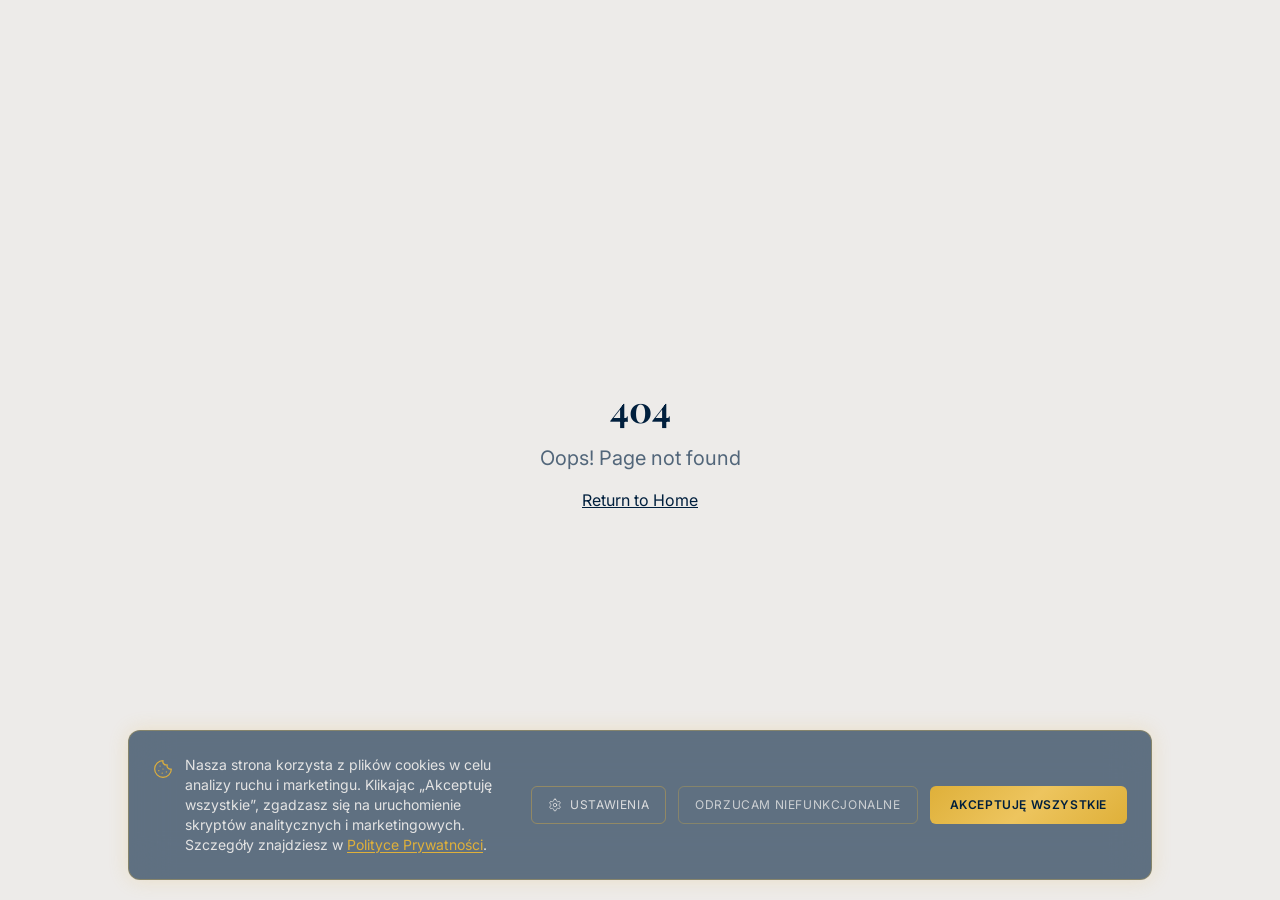
<file: index.html>
<!doctype html>
<html lang="pl">
  <head>
    <meta charset="UTF-8" />
    <meta name="viewport" content="width=device-width, initial-scale=1.0" />
    <title>Dobry Prawnik – Kancelarie Prawne | Twoja tarcza przeciwko systemowi</title>
    <meta name="description" content="Dobry Prawnik – Kancelarie Prawne. Restrukturyzacja, upadłość, ochrona majątku, prawo rolne. Bezpłatna konsultacja.">
    <meta name="author" content="Dobry Prawnik" />

    
    
    <meta property="og:type" content="website" />
    <meta property="og:image" content="https://pub-bb2e103a32db4e198524a2e9ed8f35b4.r2.dev/0db7d404-31f0-4858-9242-99760440246a/id-preview-7700d921--c9ba5e04-affd-4d5e-b883-f59a18f7cb07.lovable.app-1775733655608.png">

    <meta name="twitter:card" content="summary_large_image" />
    <meta name="twitter:site" content="@Lovable" />
    <meta name="twitter:image" content="https://pub-bb2e103a32db4e198524a2e9ed8f35b4.r2.dev/0db7d404-31f0-4858-9242-99760440246a/id-preview-7700d921--c9ba5e04-affd-4d5e-b883-f59a18f7cb07.lovable.app-1775733655608.png">
  
  
  
  
  
  
  
  
  
  
  
  
  <meta property="og:title" content="Dobry Prawnik – Kancelarie Prawne | Twoja tarcza przeciwko systemowi">
  <meta name="twitter:title" content="Dobry Prawnik – Kancelarie Prawne | Twoja tarcza przeciwko systemowi">
  <meta property="og:description" content="Dobry Prawnik – Kancelarie Prawne. Restrukturyzacja, upadłość, ochrona majątku, prawo rolne. Bezpłatna konsultacja.">
  <meta name="twitter:description" content="Dobry Prawnik – Kancelarie Prawne. Restrukturyzacja, upadłość, ochrona majątku, prawo rolne. Bezpłatna konsultacja.">
  <script>/* true = włącz formularze (wymaga działającego backendu) */window.DP_FORMS=false;</script>
  <script type="module" crossorigin src="/assets/index-CN1pGKhp.js"></script>
  <link rel="stylesheet" crossorigin href="/assets/index-vw1HAOgC.css">
</head>

  <body>
    <div id="root"></div>
  </body>
</html>
</file>
<file: assets/index-vw1HAOgC.css>
@import"https://fonts.googleapis.com/css2?family=Playfair+Display:ital,wght@0,400;0,500;0,600;0,700;0,800;0,900;1,400;1,500;1,600;1,700&family=Inter:wght@300;400;500;600;700&family=Dancing+Script:wght@400;500;600;700&family=Playball&family=Cormorant+Garamond:ital,wght@1,400;1,500;1,600;1,700&display=swap";*,:before,:after{--tw-border-spacing-x: 0;--tw-border-spacing-y: 0;--tw-translate-x: 0;--tw-translate-y: 0;--tw-rotate: 0;--tw-skew-x: 0;--tw-skew-y: 0;--tw-scale-x: 1;--tw-scale-y: 1;--tw-pan-x: ;--tw-pan-y: ;--tw-pinch-zoom: ;--tw-scroll-snap-strictness: proximity;--tw-gradient-from-position: ;--tw-gradient-via-position: ;--tw-gradient-to-position: ;--tw-ordinal: ;--tw-slashed-zero: ;--tw-numeric-figure: ;--tw-numeric-spacing: ;--tw-numeric-fraction: ;--tw-ring-inset: ;--tw-ring-offset-width: 0px;--tw-ring-offset-color: #fff;--tw-ring-color: rgb(59 130 246 / .5);--tw-ring-offset-shadow: 0 0 #0000;--tw-ring-shadow: 0 0 #0000;--tw-shadow: 0 0 #0000;--tw-shadow-colored: 0 0 #0000;--tw-blur: ;--tw-brightness: ;--tw-contrast: ;--tw-grayscale: ;--tw-hue-rotate: ;--tw-invert: ;--tw-saturate: ;--tw-sepia: ;--tw-drop-shadow: ;--tw-backdrop-blur: ;--tw-backdrop-brightness: ;--tw-backdrop-contrast: ;--tw-backdrop-grayscale: ;--tw-backdrop-hue-rotate: ;--tw-backdrop-invert: ;--tw-backdrop-opacity: ;--tw-backdrop-saturate: ;--tw-backdrop-sepia: ;--tw-contain-size: ;--tw-contain-layout: ;--tw-contain-paint: ;--tw-contain-style: }::backdrop{--tw-border-spacing-x: 0;--tw-border-spacing-y: 0;--tw-translate-x: 0;--tw-translate-y: 0;--tw-rotate: 0;--tw-skew-x: 0;--tw-skew-y: 0;--tw-scale-x: 1;--tw-scale-y: 1;--tw-pan-x: ;--tw-pan-y: ;--tw-pinch-zoom: ;--tw-scroll-snap-strictness: proximity;--tw-gradient-from-position: ;--tw-gradient-via-position: ;--tw-gradient-to-position: ;--tw-ordinal: ;--tw-slashed-zero: ;--tw-numeric-figure: ;--tw-numeric-spacing: ;--tw-numeric-fraction: ;--tw-ring-inset: ;--tw-ring-offset-width: 0px;--tw-ring-offset-color: #fff;--tw-ring-color: rgb(59 130 246 / .5);--tw-ring-offset-shadow: 0 0 #0000;--tw-ring-shadow: 0 0 #0000;--tw-shadow: 0 0 #0000;--tw-shadow-colored: 0 0 #0000;--tw-blur: ;--tw-brightness: ;--tw-contrast: ;--tw-grayscale: ;--tw-hue-rotate: ;--tw-invert: ;--tw-saturate: ;--tw-sepia: ;--tw-drop-shadow: ;--tw-backdrop-blur: ;--tw-backdrop-brightness: ;--tw-backdrop-contrast: ;--tw-backdrop-grayscale: ;--tw-backdrop-hue-rotate: ;--tw-backdrop-invert: ;--tw-backdrop-opacity: ;--tw-backdrop-saturate: ;--tw-backdrop-sepia: ;--tw-contain-size: ;--tw-contain-layout: ;--tw-contain-paint: ;--tw-contain-style: }*,:before,:after{box-sizing:border-box;border-width:0;border-style:solid;border-color:#e5e7eb}:before,:after{--tw-content: ""}html,:host{line-height:1.5;-webkit-text-size-adjust:100%;-moz-tab-size:4;-o-tab-size:4;tab-size:4;font-family:ui-sans-serif,system-ui,sans-serif,"Apple Color Emoji","Segoe UI Emoji",Segoe UI Symbol,"Noto Color Emoji";font-feature-settings:normal;font-variation-settings:normal;-webkit-tap-highlight-color:transparent}body{margin:0;line-height:inherit}hr{height:0;color:inherit;border-top-width:1px}abbr:where([title]){-webkit-text-decoration:underline dotted;text-decoration:underline dotted}h1,h2,h3,h4,h5,h6{font-size:inherit;font-weight:inherit}a{color:inherit;text-decoration:inherit}b,strong{font-weight:bolder}code,kbd,samp,pre{font-family:ui-monospace,SFMono-Regular,Menlo,Monaco,Consolas,Liberation Mono,Courier New,monospace;font-feature-settings:normal;font-variation-settings:normal;font-size:1em}small{font-size:80%}sub,sup{font-size:75%;line-height:0;position:relative;vertical-align:baseline}sub{bottom:-.25em}sup{top:-.5em}table{text-indent:0;border-color:inherit;border-collapse:collapse}button,input,optgroup,select,textarea{font-family:inherit;font-feature-settings:inherit;font-variation-settings:inherit;font-size:100%;font-weight:inherit;line-height:inherit;letter-spacing:inherit;color:inherit;margin:0;padding:0}button,select{text-transform:none}button,input:where([type=button]),input:where([type=reset]),input:where([type=submit]){-webkit-appearance:button;background-color:transparent;background-image:none}:-moz-focusring{outline:auto}:-moz-ui-invalid{box-shadow:none}progress{vertical-align:baseline}::-webkit-inner-spin-button,::-webkit-outer-spin-button{height:auto}[type=search]{-webkit-appearance:textfield;outline-offset:-2px}::-webkit-search-decoration{-webkit-appearance:none}::-webkit-file-upload-button{-webkit-appearance:button;font:inherit}summary{display:list-item}blockquote,dl,dd,h1,h2,h3,h4,h5,h6,hr,figure,p,pre{margin:0}fieldset{margin:0;padding:0}legend{padding:0}ol,ul,menu{list-style:none;margin:0;padding:0}dialog{padding:0}textarea{resize:vertical}input::-moz-placeholder,textarea::-moz-placeholder{opacity:1;color:#9ca3af}input::placeholder,textarea::placeholder{opacity:1;color:#9ca3af}button,[role=button]{cursor:pointer}:disabled{cursor:default}img,svg,video,canvas,audio,iframe,embed,object{display:block;vertical-align:middle}img,video{max-width:100%;height:auto}[hidden]:where(:not([hidden=until-found])){display:none}:root{--background: 40 33% 97%;--foreground: 210 100% 12%;--card: 40 33% 97%;--card-foreground: 210 100% 12%;--popover: 40 33% 97%;--popover-foreground: 210 100% 12%;--primary: 210 100% 12%;--primary-foreground: 43 72% 55%;--secondary: 40 33% 97%;--secondary-foreground: 210 100% 12%;--muted: 40 10% 92%;--muted-foreground: 210 20% 40%;--accent: 43 72% 55%;--accent-foreground: 210 100% 12%;--destructive: 0 84% 60%;--destructive-foreground: 0 0% 100%;--border: 40 15% 88%;--input: 40 15% 88%;--ring: 43 72% 55%;--radius: .5rem;--navy: 210 100% 12%;--navy-deep: 210 100% 8%;--gold: 43 72% 55%;--gold-light: 43 80% 70%;--gold-dark: 43 65% 42%;--ivory: 43 33% 97%;--ivory-warm: 40 40% 96%;--prestige-gray: 0 0% 96%;--gradient-navy: radial-gradient(ellipse at 50% 30%, hsl(210 80% 18%) 0%, hsl(210 100% 12%) 40%, hsl(210 100% 6%) 100%);--gradient-gold: linear-gradient(135deg, hsl(43 72% 55%), hsl(43 80% 65%), hsl(43 72% 55%));--shadow-gold: 0 0 40px hsl(43 72% 55% / .3);--shadow-gold-sm: 0 0 20px hsl(43 72% 55% / .2);--shadow-prestige: 0 20px 60px hsl(210 100% 12% / .08);--sidebar-background: 0 0% 98%;--sidebar-foreground: 240 5.3% 26.1%;--sidebar-primary: 240 5.9% 10%;--sidebar-primary-foreground: 0 0% 98%;--sidebar-accent: 240 4.8% 95.9%;--sidebar-accent-foreground: 240 5.9% 10%;--sidebar-border: 220 13% 91%;--sidebar-ring: 217.2 91.2% 59.8%}*{border-color:hsl(var(--border))}html{scroll-behavior:smooth}body{background-color:hsl(var(--background));color:hsl(var(--foreground));font-family:Inter,sans-serif}h1,h2,h3,h4,h5,h6{font-family:Playfair Display,serif}.container{width:100%;margin-right:auto;margin-left:auto;padding-right:2rem;padding-left:2rem}@media (min-width: 1400px){.container{max-width:1400px}}.sr-only{position:absolute;width:1px;height:1px;padding:0;margin:-1px;overflow:hidden;clip:rect(0,0,0,0);white-space:nowrap;border-width:0}.pointer-events-none{pointer-events:none}.pointer-events-auto{pointer-events:auto}.\!visible{visibility:visible!important}.visible{visibility:visible}.invisible{visibility:hidden}.fixed{position:fixed}.absolute{position:absolute}.relative{position:relative}.inset-0{top:0;right:0;bottom:0;left:0}.inset-x-0{left:0;right:0}.inset-y-0{top:0;bottom:0}.-bottom-12{bottom:-3rem}.-bottom-32{bottom:-8rem}.-left-12{left:-3rem}.-left-32{left:-8rem}.-right-12{right:-3rem}.-right-32{right:-8rem}.-top-12{top:-3rem}.-top-24{top:-6rem}.-top-32{top:-8rem}.bottom-0{bottom:0}.left-0{left:0}.left-1{left:.25rem}.left-1\/2{left:50%}.left-2{left:.5rem}.left-\[45\%\]{left:45%}.left-\[50\%\]{left:50%}.right-0{right:0}.right-1{right:.25rem}.right-2{right:.5rem}.right-3{right:.75rem}.right-4{right:1rem}.right-5{right:1.25rem}.top-0{top:0}.top-1\.5{top:.375rem}.top-1\/2{top:50%}.top-2{top:.5rem}.top-3{top:.75rem}.top-3\.5{top:.875rem}.top-4{top:1rem}.top-\[1px\]{top:1px}.top-\[50\%\]{top:50%}.top-\[60\%\]{top:60%}.top-full{top:100%}.z-0{z-index:0}.z-10{z-index:10}.z-20{z-index:20}.z-50{z-index:50}.z-\[100\]{z-index:100}.z-\[1\]{z-index:1}.z-\[2\]{z-index:2}.-mx-1{margin-left:-.25rem;margin-right:-.25rem}.mx-2{margin-left:.5rem;margin-right:.5rem}.mx-3\.5{margin-left:.875rem;margin-right:.875rem}.mx-4{margin-left:1rem;margin-right:1rem}.mx-auto{margin-left:auto;margin-right:auto}.my-0\.5{margin-top:.125rem;margin-bottom:.125rem}.my-1{margin-top:.25rem;margin-bottom:.25rem}.my-10{margin-top:2.5rem;margin-bottom:2.5rem}.-ml-4{margin-left:-1rem}.-mt-1{margin-top:-.25rem}.-mt-4{margin-top:-1rem}.mb-1{margin-bottom:.25rem}.mb-1\.5{margin-bottom:.375rem}.mb-10{margin-bottom:2.5rem}.mb-12{margin-bottom:3rem}.mb-16{margin-bottom:4rem}.mb-2{margin-bottom:.5rem}.mb-20{margin-bottom:5rem}.mb-3{margin-bottom:.75rem}.mb-4{margin-bottom:1rem}.mb-5{margin-bottom:1.25rem}.mb-6{margin-bottom:1.5rem}.mb-7{margin-bottom:1.75rem}.mb-8{margin-bottom:2rem}.ml-1{margin-left:.25rem}.ml-auto{margin-left:auto}.mr-2{margin-right:.5rem}.mt-0\.5{margin-top:.125rem}.mt-1{margin-top:.25rem}.mt-1\.5{margin-top:.375rem}.mt-10{margin-top:2.5rem}.mt-2{margin-top:.5rem}.mt-24{margin-top:6rem}.mt-3{margin-top:.75rem}.mt-4{margin-top:1rem}.mt-5{margin-top:1.25rem}.mt-8{margin-top:2rem}.mt-auto{margin-top:auto}.block{display:block}.inline{display:inline}.flex{display:flex}.inline-flex{display:inline-flex}.table{display:table}.grid{display:grid}.hidden{display:none}.aspect-\[9\/16\]{aspect-ratio:9/16}.aspect-square{aspect-ratio:1 / 1}.aspect-video{aspect-ratio:16 / 9}.size-4{width:1rem;height:1rem}.h-1\.5{height:.375rem}.h-10{height:2.5rem}.h-11{height:2.75rem}.h-12{height:3rem}.h-14{height:3.5rem}.h-16{height:4rem}.h-2{height:.5rem}.h-2\.5{height:.625rem}.h-20{height:5rem}.h-3{height:.75rem}.h-3\.5{height:.875rem}.h-32{height:8rem}.h-4{height:1rem}.h-5{height:1.25rem}.h-6{height:1.5rem}.h-7{height:1.75rem}.h-8{height:2rem}.h-9{height:2.25rem}.h-\[1px\]{height:1px}.h-\[480px\]{height:480px}.h-\[500px\]{height:500px}.h-\[var\(--radix-navigation-menu-viewport-height\)\]{height:var(--radix-navigation-menu-viewport-height)}.h-\[var\(--radix-select-trigger-height\)\]{height:var(--radix-select-trigger-height)}.h-auto{height:auto}.h-full{height:100%}.h-px{height:1px}.h-svh{height:100svh}.max-h-96{max-height:24rem}.max-h-\[300px\]{max-height:300px}.max-h-\[550px\]{max-height:550px}.max-h-\[90vh\]{max-height:90vh}.max-h-screen{max-height:100vh}.min-h-0{min-height:0px}.min-h-\[80px\]{min-height:80px}.min-h-screen{min-height:100vh}.min-h-svh{min-height:100svh}.w-0{width:0px}.w-1{width:.25rem}.w-1\.5{width:.375rem}.w-10{width:2.5rem}.w-11{width:2.75rem}.w-12{width:3rem}.w-14{width:3.5rem}.w-2{width:.5rem}.w-2\.5{width:.625rem}.w-20{width:5rem}.w-3{width:.75rem}.w-3\.5{width:.875rem}.w-3\/4{width:75%}.w-32{width:8rem}.w-4{width:1rem}.w-5{width:1.25rem}.w-6{width:1.5rem}.w-64{width:16rem}.w-7{width:1.75rem}.w-72{width:18rem}.w-8{width:2rem}.w-9{width:2.25rem}.w-\[--sidebar-width\]{width:var(--sidebar-width)}.w-\[100px\]{width:100px}.w-\[1px\]{width:1px}.w-\[480px\]{width:480px}.w-\[500px\]{width:500px}.w-\[900px\]{width:900px}.w-\[calc\(100\%-1\.5rem\)\]{width:calc(100% - 1.5rem)}.w-auto{width:auto}.w-full{width:100%}.w-max{width:-moz-max-content;width:max-content}.w-px{width:1px}.min-w-0{min-width:0px}.min-w-5{min-width:1.25rem}.min-w-\[12rem\]{min-width:12rem}.min-w-\[8rem\]{min-width:8rem}.min-w-\[var\(--radix-select-trigger-width\)\]{min-width:var(--radix-select-trigger-width)}.max-w-2xl{max-width:42rem}.max-w-3xl{max-width:48rem}.max-w-4xl{max-width:56rem}.max-w-5xl{max-width:64rem}.max-w-6xl{max-width:72rem}.max-w-\[--skeleton-width\]{max-width:var(--skeleton-width)}.max-w-\[280px\]{max-width:280px}.max-w-\[850px\]{max-width:850px}.max-w-lg{max-width:32rem}.max-w-max{max-width:-moz-max-content;max-width:max-content}.max-w-xl{max-width:36rem}.flex-1{flex:1 1 0%}.flex-shrink-0,.shrink-0{flex-shrink:0}.grow{flex-grow:1}.grow-0{flex-grow:0}.basis-full{flex-basis:100%}.caption-bottom{caption-side:bottom}.border-collapse{border-collapse:collapse}.-translate-x-1\/2{--tw-translate-x: -50%;transform:translate(var(--tw-translate-x),var(--tw-translate-y)) rotate(var(--tw-rotate)) skew(var(--tw-skew-x)) skewY(var(--tw-skew-y)) scaleX(var(--tw-scale-x)) scaleY(var(--tw-scale-y))}.-translate-x-px{--tw-translate-x: -1px;transform:translate(var(--tw-translate-x),var(--tw-translate-y)) rotate(var(--tw-rotate)) skew(var(--tw-skew-x)) skewY(var(--tw-skew-y)) scaleX(var(--tw-scale-x)) scaleY(var(--tw-scale-y))}.-translate-y-1\/2{--tw-translate-y: -50%;transform:translate(var(--tw-translate-x),var(--tw-translate-y)) rotate(var(--tw-rotate)) skew(var(--tw-skew-x)) skewY(var(--tw-skew-y)) scaleX(var(--tw-scale-x)) scaleY(var(--tw-scale-y))}.translate-x-\[-50\%\]{--tw-translate-x: -50%;transform:translate(var(--tw-translate-x),var(--tw-translate-y)) rotate(var(--tw-rotate)) skew(var(--tw-skew-x)) skewY(var(--tw-skew-y)) scaleX(var(--tw-scale-x)) scaleY(var(--tw-scale-y))}.translate-x-px{--tw-translate-x: 1px;transform:translate(var(--tw-translate-x),var(--tw-translate-y)) rotate(var(--tw-rotate)) skew(var(--tw-skew-x)) skewY(var(--tw-skew-y)) scaleX(var(--tw-scale-x)) scaleY(var(--tw-scale-y))}.translate-y-\[-50\%\]{--tw-translate-y: -50%;transform:translate(var(--tw-translate-x),var(--tw-translate-y)) rotate(var(--tw-rotate)) skew(var(--tw-skew-x)) skewY(var(--tw-skew-y)) scaleX(var(--tw-scale-x)) scaleY(var(--tw-scale-y))}.rotate-45{--tw-rotate: 45deg;transform:translate(var(--tw-translate-x),var(--tw-translate-y)) rotate(var(--tw-rotate)) skew(var(--tw-skew-x)) skewY(var(--tw-skew-y)) scaleX(var(--tw-scale-x)) scaleY(var(--tw-scale-y))}.rotate-90{--tw-rotate: 90deg;transform:translate(var(--tw-translate-x),var(--tw-translate-y)) rotate(var(--tw-rotate)) skew(var(--tw-skew-x)) skewY(var(--tw-skew-y)) scaleX(var(--tw-scale-x)) scaleY(var(--tw-scale-y))}.transform{transform:translate(var(--tw-translate-x),var(--tw-translate-y)) rotate(var(--tw-rotate)) skew(var(--tw-skew-x)) skewY(var(--tw-skew-y)) scaleX(var(--tw-scale-x)) scaleY(var(--tw-scale-y))}.animate-fade-up{animation:fade-up .8s ease-out}.animate-hero-float{animation:hero-float 6s ease-in-out infinite}@keyframes pulse{50%{opacity:.5}}.animate-pulse{animation:pulse 2s cubic-bezier(.4,0,.6,1) infinite}.animate-shield-pulse{animation:shield-pulse 4s ease-in-out infinite}.animate-shield-rotate{animation:shield-rotate 30s linear infinite}.animate-shimmer{animation:shimmer 3s ease-in-out infinite}.cursor-default{cursor:default}.cursor-pointer{cursor:pointer}.touch-none{touch-action:none}.select-none{-webkit-user-select:none;-moz-user-select:none;user-select:none}.resize-none{resize:none}.list-disc{list-style-type:disc}.list-none{list-style-type:none}.grid-cols-1{grid-template-columns:repeat(1,minmax(0,1fr))}.grid-cols-2{grid-template-columns:repeat(2,minmax(0,1fr))}.flex-row{flex-direction:row}.flex-col{flex-direction:column}.flex-col-reverse{flex-direction:column-reverse}.flex-wrap{flex-wrap:wrap}.items-start{align-items:flex-start}.items-end{align-items:flex-end}.items-center{align-items:center}.items-stretch{align-items:stretch}.justify-end{justify-content:flex-end}.justify-center{justify-content:center}.justify-between{justify-content:space-between}.gap-0{gap:0px}.gap-1{gap:.25rem}.gap-1\.5{gap:.375rem}.gap-10{gap:2.5rem}.gap-16{gap:4rem}.gap-2{gap:.5rem}.gap-2\.5{gap:.625rem}.gap-3{gap:.75rem}.gap-4{gap:1rem}.gap-5{gap:1.25rem}.gap-6{gap:1.5rem}.gap-8{gap:2rem}.gap-x-10{-moz-column-gap:2.5rem;column-gap:2.5rem}.gap-y-4{row-gap:1rem}.space-x-1>:not([hidden])~:not([hidden]){--tw-space-x-reverse: 0;margin-right:calc(.25rem * var(--tw-space-x-reverse));margin-left:calc(.25rem * calc(1 - var(--tw-space-x-reverse)))}.space-x-4>:not([hidden])~:not([hidden]){--tw-space-x-reverse: 0;margin-right:calc(1rem * var(--tw-space-x-reverse));margin-left:calc(1rem * calc(1 - var(--tw-space-x-reverse)))}.space-y-1>:not([hidden])~:not([hidden]){--tw-space-y-reverse: 0;margin-top:calc(.25rem * calc(1 - var(--tw-space-y-reverse)));margin-bottom:calc(.25rem * var(--tw-space-y-reverse))}.space-y-1\.5>:not([hidden])~:not([hidden]){--tw-space-y-reverse: 0;margin-top:calc(.375rem * calc(1 - var(--tw-space-y-reverse)));margin-bottom:calc(.375rem * var(--tw-space-y-reverse))}.space-y-12>:not([hidden])~:not([hidden]){--tw-space-y-reverse: 0;margin-top:calc(3rem * calc(1 - var(--tw-space-y-reverse)));margin-bottom:calc(3rem * var(--tw-space-y-reverse))}.space-y-2>:not([hidden])~:not([hidden]){--tw-space-y-reverse: 0;margin-top:calc(.5rem * calc(1 - var(--tw-space-y-reverse)));margin-bottom:calc(.5rem * var(--tw-space-y-reverse))}.space-y-3>:not([hidden])~:not([hidden]){--tw-space-y-reverse: 0;margin-top:calc(.75rem * calc(1 - var(--tw-space-y-reverse)));margin-bottom:calc(.75rem * var(--tw-space-y-reverse))}.space-y-4>:not([hidden])~:not([hidden]){--tw-space-y-reverse: 0;margin-top:calc(1rem * calc(1 - var(--tw-space-y-reverse)));margin-bottom:calc(1rem * var(--tw-space-y-reverse))}.space-y-5>:not([hidden])~:not([hidden]){--tw-space-y-reverse: 0;margin-top:calc(1.25rem * calc(1 - var(--tw-space-y-reverse)));margin-bottom:calc(1.25rem * var(--tw-space-y-reverse))}.space-y-6>:not([hidden])~:not([hidden]){--tw-space-y-reverse: 0;margin-top:calc(1.5rem * calc(1 - var(--tw-space-y-reverse)));margin-bottom:calc(1.5rem * var(--tw-space-y-reverse))}.space-y-8>:not([hidden])~:not([hidden]){--tw-space-y-reverse: 0;margin-top:calc(2rem * calc(1 - var(--tw-space-y-reverse)));margin-bottom:calc(2rem * var(--tw-space-y-reverse))}.overflow-auto{overflow:auto}.overflow-hidden{overflow:hidden}.overflow-x-auto{overflow-x:auto}.overflow-y-auto{overflow-y:auto}.overflow-x-hidden{overflow-x:hidden}.overscroll-contain{overscroll-behavior:contain}.whitespace-nowrap{white-space:nowrap}.break-words{overflow-wrap:break-word}.rounded-2xl{border-radius:1rem}.rounded-3xl{border-radius:1.5rem}.rounded-\[2px\]{border-radius:2px}.rounded-\[inherit\]{border-radius:inherit}.rounded-full{border-radius:9999px}.rounded-lg{border-radius:var(--radius)}.rounded-md{border-radius:calc(var(--radius) - 2px)}.rounded-sm{border-radius:calc(var(--radius) - 4px)}.rounded-xl{border-radius:.75rem}.rounded-t-\[10px\]{border-top-left-radius:10px;border-top-right-radius:10px}.rounded-tl-sm{border-top-left-radius:calc(var(--radius) - 4px)}.border{border-width:1px}.border-2{border-width:2px}.border-\[1\.5px\]{border-width:1.5px}.border-y{border-top-width:1px;border-bottom-width:1px}.border-b{border-bottom-width:1px}.border-l{border-left-width:1px}.border-r{border-right-width:1px}.border-t{border-top-width:1px}.border-dashed{border-style:dashed}.border-\[--color-border\]{border-color:var(--color-border)}.border-\[hsl\(43\,72\%\,55\%\,0\.25\)\]{border-color:#dfb03a40}.border-border\/50{border-color:hsl(var(--border) / .5)}.border-destructive{border-color:hsl(var(--destructive))}.border-destructive\/50{border-color:hsl(var(--destructive) / .5)}.border-gold\/10{border-color:hsl(var(--gold) / .1)}.border-gold\/15{border-color:hsl(var(--gold) / .15)}.border-gold\/20{border-color:hsl(var(--gold) / .2)}.border-gold\/25{border-color:hsl(var(--gold) / .25)}.border-gold\/30{border-color:hsl(var(--gold) / .3)}.border-gold\/40{border-color:hsl(var(--gold) / .4)}.border-gold\/50{border-color:hsl(var(--gold) / .5)}.border-input{border-color:hsl(var(--input))}.border-primary{border-color:hsl(var(--primary))}.border-sidebar-border{border-color:hsl(var(--sidebar-border))}.border-transparent{border-color:transparent}.border-white\/25{border-color:#ffffff40}.border-l-transparent{border-left-color:transparent}.border-t-transparent{border-top-color:transparent}.bg-\[--color-bg\]{background-color:var(--color-bg)}.bg-\[hsl\(210\,100\%\,8\%\)\]{--tw-bg-opacity: 1;background-color:hsl(210 100% 8% / var(--tw-bg-opacity, 1))}.bg-\[hsl\(43\,72\%\,55\%\,0\.04\)\]{background-color:#dfb03a0a}.bg-\[var\(--agro-bg\)\]{background-color:var(--agro-bg)}.bg-accent{background-color:hsl(var(--accent))}.bg-background{background-color:hsl(var(--background))}.bg-black\/75{background-color:#000000bf}.bg-black\/80{background-color:#000c}.bg-border{background-color:hsl(var(--border))}.bg-card{background-color:hsl(var(--card))}.bg-destructive{background-color:hsl(var(--destructive))}.bg-foreground{background-color:hsl(var(--foreground))}.bg-gold{background-color:hsl(var(--gold))}.bg-gold\/10{background-color:hsl(var(--gold) / .1)}.bg-gold\/20{background-color:hsl(var(--gold) / .2)}.bg-gold\/30{background-color:hsl(var(--gold) / .3)}.bg-gold\/5{background-color:hsl(var(--gold) / .05)}.bg-muted{background-color:hsl(var(--muted))}.bg-muted\/50{background-color:hsl(var(--muted) / .5)}.bg-navy-deep{background-color:hsl(var(--navy-deep))}.bg-navy-deep\/80{background-color:hsl(var(--navy-deep) / .8)}.bg-navy\/30{background-color:hsl(var(--navy) / .3)}.bg-navy\/40{background-color:hsl(var(--navy) / .4)}.bg-popover{background-color:hsl(var(--popover))}.bg-primary{background-color:hsl(var(--primary))}.bg-secondary{background-color:hsl(var(--secondary))}.bg-sidebar{background-color:hsl(var(--sidebar-background))}.bg-sidebar-border{background-color:hsl(var(--sidebar-border))}.bg-transparent{background-color:transparent}.bg-gradient-to-b{background-image:linear-gradient(to bottom,var(--tw-gradient-stops))}.bg-gradient-to-br{background-image:linear-gradient(to bottom right,var(--tw-gradient-stops))}.bg-gradient-to-r{background-image:linear-gradient(to right,var(--tw-gradient-stops))}.from-gold\/10{--tw-gradient-from: hsl(var(--gold) / .1) var(--tw-gradient-from-position);--tw-gradient-to: hsl(var(--gold) / 0) var(--tw-gradient-to-position);--tw-gradient-stops: var(--tw-gradient-from), var(--tw-gradient-to)}.from-navy\/20{--tw-gradient-from: hsl(var(--navy) / .2) var(--tw-gradient-from-position);--tw-gradient-to: hsl(var(--navy) / 0) var(--tw-gradient-to-position);--tw-gradient-stops: var(--tw-gradient-from), var(--tw-gradient-to)}.from-transparent{--tw-gradient-from: transparent var(--tw-gradient-from-position);--tw-gradient-to: rgb(0 0 0 / 0) var(--tw-gradient-to-position);--tw-gradient-stops: var(--tw-gradient-from), var(--tw-gradient-to)}.via-\[hsl\(43\,72\%\,55\%\,0\.3\)\]{--tw-gradient-to: hsl(43 72% 55% / 0) var(--tw-gradient-to-position);--tw-gradient-stops: var(--tw-gradient-from), hsl(43,72%,55%,.3) var(--tw-gradient-via-position), var(--tw-gradient-to)}.via-gold{--tw-gradient-to: hsl(var(--gold) / 0) var(--tw-gradient-to-position);--tw-gradient-stops: var(--tw-gradient-from), hsl(var(--gold)) var(--tw-gradient-via-position), var(--tw-gradient-to)}.via-transparent{--tw-gradient-to: rgb(0 0 0 / 0) var(--tw-gradient-to-position);--tw-gradient-stops: var(--tw-gradient-from), transparent var(--tw-gradient-via-position), var(--tw-gradient-to)}.to-navy-deep\/40{--tw-gradient-to: hsl(var(--navy-deep) / .4) var(--tw-gradient-to-position)}.to-navy\/30{--tw-gradient-to: hsl(var(--navy) / .3) var(--tw-gradient-to-position)}.to-transparent{--tw-gradient-to: transparent var(--tw-gradient-to-position)}.bg-\[length\:200\%_auto\]{background-size:200% auto}.fill-current{fill:currentColor}.fill-gold{fill:hsl(var(--gold))}.object-contain{-o-object-fit:contain;object-fit:contain}.object-cover{-o-object-fit:cover;object-fit:cover}.object-bottom{-o-object-position:bottom;object-position:bottom}.object-top{-o-object-position:top;object-position:top}.p-0{padding:0}.p-1{padding:.25rem}.p-2{padding:.5rem}.p-3{padding:.75rem}.p-4{padding:1rem}.p-5{padding:1.25rem}.p-6{padding:1.5rem}.p-8{padding:2rem}.p-\[1px\]{padding:1px}.px-1{padding-left:.25rem;padding-right:.25rem}.px-10{padding-left:2.5rem;padding-right:2.5rem}.px-2{padding-left:.5rem;padding-right:.5rem}.px-2\.5{padding-left:.625rem;padding-right:.625rem}.px-3{padding-left:.75rem;padding-right:.75rem}.px-4{padding-left:1rem;padding-right:1rem}.px-5{padding-left:1.25rem;padding-right:1.25rem}.px-6{padding-left:1.5rem;padding-right:1.5rem}.px-7{padding-left:1.75rem;padding-right:1.75rem}.px-8{padding-left:2rem;padding-right:2rem}.py-0\.5{padding-top:.125rem;padding-bottom:.125rem}.py-1{padding-top:.25rem;padding-bottom:.25rem}.py-1\.5{padding-top:.375rem;padding-bottom:.375rem}.py-10{padding-top:2.5rem;padding-bottom:2.5rem}.py-12{padding-top:3rem;padding-bottom:3rem}.py-16{padding-top:4rem;padding-bottom:4rem}.py-2{padding-top:.5rem;padding-bottom:.5rem}.py-2\.5{padding-top:.625rem;padding-bottom:.625rem}.py-24{padding-top:6rem;padding-bottom:6rem}.py-3{padding-top:.75rem;padding-bottom:.75rem}.py-3\.5{padding-top:.875rem;padding-bottom:.875rem}.py-4{padding-top:1rem;padding-bottom:1rem}.py-5{padding-top:1.25rem;padding-bottom:1.25rem}.py-6{padding-top:1.5rem;padding-bottom:1.5rem}.py-8{padding-top:2rem;padding-bottom:2rem}.pb-0{padding-bottom:0}.pb-16{padding-bottom:4rem}.pb-24{padding-bottom:6rem}.pb-3{padding-bottom:.75rem}.pb-4{padding-bottom:1rem}.pb-5{padding-bottom:1.25rem}.pb-8{padding-bottom:2rem}.pl-2\.5{padding-left:.625rem}.pl-4{padding-left:1rem}.pl-6{padding-left:1.5rem}.pl-8{padding-left:2rem}.pr-2{padding-right:.5rem}.pr-2\.5{padding-right:.625rem}.pr-8{padding-right:2rem}.pt-0{padding-top:0}.pt-1{padding-top:.25rem}.pt-2{padding-top:.5rem}.pt-24{padding-top:6rem}.pt-3{padding-top:.75rem}.pt-32{padding-top:8rem}.pt-4{padding-top:1rem}.pt-5{padding-top:1.25rem}.pt-6{padding-top:1.5rem}.pt-8{padding-top:2rem}.text-left{text-align:left}.text-center{text-align:center}.align-top{vertical-align:top}.align-middle{vertical-align:middle}.font-display{font-family:Playfair Display,serif}.font-mono{font-family:ui-monospace,SFMono-Regular,Menlo,Monaco,Consolas,Liberation Mono,Courier New,monospace}.text-2xl{font-size:1.5rem;line-height:2rem}.text-3xl{font-size:1.875rem;line-height:2.25rem}.text-4xl{font-size:2.25rem;line-height:2.5rem}.text-5xl{font-size:3rem;line-height:1}.text-\[0\.8rem\]{font-size:.8rem}.text-\[10px\]{font-size:10px}.text-\[11px\]{font-size:11px}.text-\[12px\]{font-size:12px}.text-\[13px\]{font-size:13px}.text-\[15px\]{font-size:15px}.text-\[2\.5rem\]{font-size:2.5rem}.text-\[7vw\]{font-size:7vw}.text-base{font-size:1rem;line-height:1.5rem}.text-lg{font-size:1.125rem;line-height:1.75rem}.text-sm{font-size:.875rem;line-height:1.25rem}.text-xl{font-size:1.25rem;line-height:1.75rem}.text-xs{font-size:.75rem;line-height:1rem}.font-bold{font-weight:700}.font-medium{font-weight:500}.font-normal{font-weight:400}.font-semibold{font-weight:600}.uppercase{text-transform:uppercase}.italic{font-style:italic}.not-italic{font-style:normal}.tabular-nums{--tw-numeric-spacing: tabular-nums;font-variant-numeric:var(--tw-ordinal) var(--tw-slashed-zero) var(--tw-numeric-figure) var(--tw-numeric-spacing) var(--tw-numeric-fraction)}.leading-\[1\.15\]{line-height:1.15}.leading-\[1\.1\]{line-height:1.1}.leading-\[1\.7\]{line-height:1.7}.leading-\[1\.85\]{line-height:1.85}.leading-\[1\.8\]{line-height:1.8}.leading-none{line-height:1}.leading-relaxed{line-height:1.625}.leading-tight{line-height:1.25}.tracking-\[0\.14em\]{letter-spacing:.14em}.tracking-\[0\.15em\]{letter-spacing:.15em}.tracking-\[0\.18em\]{letter-spacing:.18em}.tracking-\[0\.22em\]{letter-spacing:.22em}.tracking-\[0\.25em\]{letter-spacing:.25em}.tracking-\[0\.2em\]{letter-spacing:.2em}.tracking-\[0\.3em\]{letter-spacing:.3em}.tracking-\[0\.4em\]{letter-spacing:.4em}.tracking-tight{letter-spacing:-.025em}.tracking-wide{letter-spacing:.025em}.tracking-wider{letter-spacing:.05em}.tracking-widest{letter-spacing:.1em}.text-accent-foreground{color:hsl(var(--accent-foreground))}.text-card-foreground{color:hsl(var(--card-foreground))}.text-current{color:currentColor}.text-destructive{color:hsl(var(--destructive))}.text-destructive-foreground{color:hsl(var(--destructive-foreground))}.text-foreground{color:hsl(var(--foreground))}.text-foreground\/50{color:hsl(var(--foreground) / .5)}.text-gold-light{color:hsl(var(--gold-light))}.text-gold\/15{color:hsl(var(--gold) / .15)}.text-gold\/70{color:hsl(var(--gold) / .7)}.text-gold\/80{color:hsl(var(--gold) / .8)}.text-gold\/90{color:hsl(var(--gold) / .9)}.text-ivory{color:hsl(var(--ivory))}.text-ivory\/40{color:hsl(var(--ivory) / .4)}.text-ivory\/50{color:hsl(var(--ivory) / .5)}.text-ivory\/55{color:hsl(var(--ivory) / .55)}.text-ivory\/60{color:hsl(var(--ivory) / .6)}.text-ivory\/65{color:hsl(var(--ivory) / .65)}.text-ivory\/70{color:hsl(var(--ivory) / .7)}.text-ivory\/75{color:hsl(var(--ivory) / .75)}.text-ivory\/80{color:hsl(var(--ivory) / .8)}.text-ivory\/85{color:hsl(var(--ivory) / .85)}.text-muted-foreground{color:hsl(var(--muted-foreground))}.text-navy{color:hsl(var(--navy))}.text-popover-foreground{color:hsl(var(--popover-foreground))}.text-primary{color:hsl(var(--primary))}.text-primary-foreground{color:hsl(var(--primary-foreground))}.text-red-400{--tw-text-opacity: 1;color:rgb(248 113 113 / var(--tw-text-opacity, 1))}.text-secondary-foreground{color:hsl(var(--secondary-foreground))}.text-sidebar-foreground{color:hsl(var(--sidebar-foreground))}.text-sidebar-foreground\/70{color:hsl(var(--sidebar-foreground) / .7)}.text-white{--tw-text-opacity: 1;color:rgb(255 255 255 / var(--tw-text-opacity, 1))}.underline{text-decoration-line:underline}.underline-offset-2{text-underline-offset:2px}.underline-offset-4{text-underline-offset:4px}.accent-\[hsl\(43\,72\%\,55\%\)\]{accent-color:hsl(43,72%,55%)}.accent-gold{accent-color:hsl(var(--gold))}.opacity-0{opacity:0}.opacity-15{opacity:.15}.opacity-50{opacity:.5}.opacity-60{opacity:.6}.opacity-70{opacity:.7}.opacity-80{opacity:.8}.opacity-90{opacity:.9}.opacity-\[0\.07\]{opacity:.07}.mix-blend-multiply{mix-blend-mode:multiply}.mix-blend-luminosity{mix-blend-mode:luminosity}.shadow{--tw-shadow: 0 1px 3px 0 rgb(0 0 0 / .1), 0 1px 2px -1px rgb(0 0 0 / .1);--tw-shadow-colored: 0 1px 3px 0 var(--tw-shadow-color), 0 1px 2px -1px var(--tw-shadow-color);box-shadow:var(--tw-ring-offset-shadow, 0 0 #0000),var(--tw-ring-shadow, 0 0 #0000),var(--tw-shadow)}.shadow-\[0_0_0_1px_hsl\(var\(--sidebar-border\)\)\]{--tw-shadow: 0 0 0 1px hsl(var(--sidebar-border));--tw-shadow-colored: 0 0 0 1px var(--tw-shadow-color);box-shadow:var(--tw-ring-offset-shadow, 0 0 #0000),var(--tw-ring-shadow, 0 0 #0000),var(--tw-shadow)}.shadow-lg{--tw-shadow: 0 10px 15px -3px rgb(0 0 0 / .1), 0 4px 6px -4px rgb(0 0 0 / .1);--tw-shadow-colored: 0 10px 15px -3px var(--tw-shadow-color), 0 4px 6px -4px var(--tw-shadow-color);box-shadow:var(--tw-ring-offset-shadow, 0 0 #0000),var(--tw-ring-shadow, 0 0 #0000),var(--tw-shadow)}.shadow-md{--tw-shadow: 0 4px 6px -1px rgb(0 0 0 / .1), 0 2px 4px -2px rgb(0 0 0 / .1);--tw-shadow-colored: 0 4px 6px -1px var(--tw-shadow-color), 0 2px 4px -2px var(--tw-shadow-color);box-shadow:var(--tw-ring-offset-shadow, 0 0 #0000),var(--tw-ring-shadow, 0 0 #0000),var(--tw-shadow)}.shadow-none{--tw-shadow: 0 0 #0000;--tw-shadow-colored: 0 0 #0000;box-shadow:var(--tw-ring-offset-shadow, 0 0 #0000),var(--tw-ring-shadow, 0 0 #0000),var(--tw-shadow)}.shadow-sm{--tw-shadow: 0 1px 2px 0 rgb(0 0 0 / .05);--tw-shadow-colored: 0 1px 2px 0 var(--tw-shadow-color);box-shadow:var(--tw-ring-offset-shadow, 0 0 #0000),var(--tw-ring-shadow, 0 0 #0000),var(--tw-shadow)}.shadow-xl{--tw-shadow: 0 20px 25px -5px rgb(0 0 0 / .1), 0 8px 10px -6px rgb(0 0 0 / .1);--tw-shadow-colored: 0 20px 25px -5px var(--tw-shadow-color), 0 8px 10px -6px var(--tw-shadow-color);box-shadow:var(--tw-ring-offset-shadow, 0 0 #0000),var(--tw-ring-shadow, 0 0 #0000),var(--tw-shadow)}.shadow-gold{--tw-shadow-color: hsl(var(--gold));--tw-shadow: var(--tw-shadow-colored)}.outline-none{outline:2px solid transparent;outline-offset:2px}.outline{outline-style:solid}.ring-0{--tw-ring-offset-shadow: var(--tw-ring-inset) 0 0 0 var(--tw-ring-offset-width) var(--tw-ring-offset-color);--tw-ring-shadow: var(--tw-ring-inset) 0 0 0 calc(0px + var(--tw-ring-offset-width)) var(--tw-ring-color);box-shadow:var(--tw-ring-offset-shadow),var(--tw-ring-shadow),var(--tw-shadow, 0 0 #0000)}.ring-2{--tw-ring-offset-shadow: var(--tw-ring-inset) 0 0 0 var(--tw-ring-offset-width) var(--tw-ring-offset-color);--tw-ring-shadow: var(--tw-ring-inset) 0 0 0 calc(2px + var(--tw-ring-offset-width)) var(--tw-ring-color);box-shadow:var(--tw-ring-offset-shadow),var(--tw-ring-shadow),var(--tw-shadow, 0 0 #0000)}.ring-ring{--tw-ring-color: hsl(var(--ring))}.ring-sidebar-ring{--tw-ring-color: hsl(var(--sidebar-ring))}.ring-offset-background{--tw-ring-offset-color: hsl(var(--background))}.blur{--tw-blur: blur(8px);filter:var(--tw-blur) var(--tw-brightness) var(--tw-contrast) var(--tw-grayscale) var(--tw-hue-rotate) var(--tw-invert) var(--tw-saturate) var(--tw-sepia) var(--tw-drop-shadow)}.blur-3xl{--tw-blur: blur(64px);filter:var(--tw-blur) var(--tw-brightness) var(--tw-contrast) var(--tw-grayscale) var(--tw-hue-rotate) var(--tw-invert) var(--tw-saturate) var(--tw-sepia) var(--tw-drop-shadow)}.contrast-\[1\.05\]{--tw-contrast: contrast(1.05);filter:var(--tw-blur) var(--tw-brightness) var(--tw-contrast) var(--tw-grayscale) var(--tw-hue-rotate) var(--tw-invert) var(--tw-saturate) var(--tw-sepia) var(--tw-drop-shadow)}.grayscale{--tw-grayscale: grayscale(100%);filter:var(--tw-blur) var(--tw-brightness) var(--tw-contrast) var(--tw-grayscale) var(--tw-hue-rotate) var(--tw-invert) var(--tw-saturate) var(--tw-sepia) var(--tw-drop-shadow)}.filter{filter:var(--tw-blur) var(--tw-brightness) var(--tw-contrast) var(--tw-grayscale) var(--tw-hue-rotate) var(--tw-invert) var(--tw-saturate) var(--tw-sepia) var(--tw-drop-shadow)}.backdrop-blur-md{--tw-backdrop-blur: blur(12px);-webkit-backdrop-filter:var(--tw-backdrop-blur) var(--tw-backdrop-brightness) var(--tw-backdrop-contrast) var(--tw-backdrop-grayscale) var(--tw-backdrop-hue-rotate) var(--tw-backdrop-invert) var(--tw-backdrop-opacity) var(--tw-backdrop-saturate) var(--tw-backdrop-sepia);backdrop-filter:var(--tw-backdrop-blur) var(--tw-backdrop-brightness) var(--tw-backdrop-contrast) var(--tw-backdrop-grayscale) var(--tw-backdrop-hue-rotate) var(--tw-backdrop-invert) var(--tw-backdrop-opacity) var(--tw-backdrop-saturate) var(--tw-backdrop-sepia)}.backdrop-blur-sm{--tw-backdrop-blur: blur(4px);-webkit-backdrop-filter:var(--tw-backdrop-blur) var(--tw-backdrop-brightness) var(--tw-backdrop-contrast) var(--tw-backdrop-grayscale) var(--tw-backdrop-hue-rotate) var(--tw-backdrop-invert) var(--tw-backdrop-opacity) var(--tw-backdrop-saturate) var(--tw-backdrop-sepia);backdrop-filter:var(--tw-backdrop-blur) var(--tw-backdrop-brightness) var(--tw-backdrop-contrast) var(--tw-backdrop-grayscale) var(--tw-backdrop-hue-rotate) var(--tw-backdrop-invert) var(--tw-backdrop-opacity) var(--tw-backdrop-saturate) var(--tw-backdrop-sepia)}.backdrop-blur-xl{--tw-backdrop-blur: blur(24px);-webkit-backdrop-filter:var(--tw-backdrop-blur) var(--tw-backdrop-brightness) var(--tw-backdrop-contrast) var(--tw-backdrop-grayscale) var(--tw-backdrop-hue-rotate) var(--tw-backdrop-invert) var(--tw-backdrop-opacity) var(--tw-backdrop-saturate) var(--tw-backdrop-sepia);backdrop-filter:var(--tw-backdrop-blur) var(--tw-backdrop-brightness) var(--tw-backdrop-contrast) var(--tw-backdrop-grayscale) var(--tw-backdrop-hue-rotate) var(--tw-backdrop-invert) var(--tw-backdrop-opacity) var(--tw-backdrop-saturate) var(--tw-backdrop-sepia)}.transition{transition-property:color,background-color,border-color,text-decoration-color,fill,stroke,opacity,box-shadow,transform,filter,-webkit-backdrop-filter;transition-property:color,background-color,border-color,text-decoration-color,fill,stroke,opacity,box-shadow,transform,filter,backdrop-filter;transition-property:color,background-color,border-color,text-decoration-color,fill,stroke,opacity,box-shadow,transform,filter,backdrop-filter,-webkit-backdrop-filter;transition-timing-function:cubic-bezier(.4,0,.2,1);transition-duration:.15s}.transition-\[left\,right\,width\]{transition-property:left,right,width;transition-timing-function:cubic-bezier(.4,0,.2,1);transition-duration:.15s}.transition-\[margin\,opa\]{transition-property:margin,opa;transition-timing-function:cubic-bezier(.4,0,.2,1);transition-duration:.15s}.transition-\[width\,height\,padding\]{transition-property:width,height,padding;transition-timing-function:cubic-bezier(.4,0,.2,1);transition-duration:.15s}.transition-\[width\]{transition-property:width;transition-timing-function:cubic-bezier(.4,0,.2,1);transition-duration:.15s}.transition-all{transition-property:all;transition-timing-function:cubic-bezier(.4,0,.2,1);transition-duration:.15s}.transition-colors{transition-property:color,background-color,border-color,text-decoration-color,fill,stroke;transition-timing-function:cubic-bezier(.4,0,.2,1);transition-duration:.15s}.transition-opacity{transition-property:opacity;transition-timing-function:cubic-bezier(.4,0,.2,1);transition-duration:.15s}.transition-transform{transition-property:transform;transition-timing-function:cubic-bezier(.4,0,.2,1);transition-duration:.15s}.duration-1000{transition-duration:1s}.duration-200{transition-duration:.2s}.duration-300{transition-duration:.3s}.duration-500{transition-duration:.5s}.ease-in-out{transition-timing-function:cubic-bezier(.4,0,.2,1)}.ease-linear{transition-timing-function:linear}@keyframes enter{0%{opacity:var(--tw-enter-opacity, 1);transform:translate3d(var(--tw-enter-translate-x, 0),var(--tw-enter-translate-y, 0),0) scale3d(var(--tw-enter-scale, 1),var(--tw-enter-scale, 1),var(--tw-enter-scale, 1)) rotate(var(--tw-enter-rotate, 0))}}@keyframes exit{to{opacity:var(--tw-exit-opacity, 1);transform:translate3d(var(--tw-exit-translate-x, 0),var(--tw-exit-translate-y, 0),0) scale3d(var(--tw-exit-scale, 1),var(--tw-exit-scale, 1),var(--tw-exit-scale, 1)) rotate(var(--tw-exit-rotate, 0))}}.animate-in{animation-name:enter;animation-duration:.15s;--tw-enter-opacity: initial;--tw-enter-scale: initial;--tw-enter-rotate: initial;--tw-enter-translate-x: initial;--tw-enter-translate-y: initial}.fade-in-0{--tw-enter-opacity: 0}.fade-in-80{--tw-enter-opacity: .8}.zoom-in-95{--tw-enter-scale: .95}.duration-1000{animation-duration:1s}.duration-200{animation-duration:.2s}.duration-300{animation-duration:.3s}.duration-500{animation-duration:.5s}.ease-in-out{animation-timing-function:cubic-bezier(.4,0,.2,1)}.ease-linear{animation-timing-function:linear}.text-gold{color:hsl(var(--gold))}.bg-navy{background-color:hsl(var(--navy))}.bg-navy-gradient{background:var(--gradient-navy)}.border-gold{border-color:hsl(var(--gold))}.shadow-gold{box-shadow:var(--shadow-gold)}.shadow-gold-sm{box-shadow:var(--shadow-gold-sm)}.gradient-gold-text{background:var(--gradient-gold);-webkit-background-clip:text;-webkit-text-fill-color:transparent;background-clip:text}.glass{background:hsl(var(--navy) / .6);backdrop-filter:blur(20px);-webkit-backdrop-filter:blur(20px)}.btn-gold{background:var(--gradient-gold);color:hsl(var(--navy));font-weight:600;transition:all .3s ease}.btn-gold:hover{box-shadow:var(--shadow-gold);transform:translateY(-2px)}.font-display{font-family:Playfair Display,serif}.font-body{font-family:Inter,sans-serif}.reveal{opacity:0;transform:translateY(40px);transition:opacity .8s ease,transform .8s ease}.reveal.revealed{opacity:1;transform:translateY(0)}.hero-outline-text{color:transparent;-webkit-text-stroke:1px hsl(43 72% 55% / .12);text-stroke:1px hsl(43 72% 55% / .12)}.border-beam{position:absolute;top:0;right:0;bottom:0;left:0;border-radius:inherit;pointer-events:none}.border-beam:before{content:"";position:absolute;top:0;right:0;bottom:0;left:0;border-radius:inherit;border:2px solid transparent;background:conic-gradient(from var(--beam-angle, 0deg),transparent 60%,hsl(43 72% 55% / .8) 80%,hsl(43 80% 70%) 90%,transparent 100%) border-box;-webkit-mask:linear-gradient(#fff 0 0) padding-box,linear-gradient(#fff 0 0);-webkit-mask-composite:xor;mask-composite:exclude;animation:border-beam-rotate 4s linear infinite}@keyframes border-beam-rotate{to{--beam-angle: 360deg}}@property --beam-angle{syntax: "<angle>"; initial-value: 0deg; inherits: false;}@keyframes hero-float{0%,to{transform:translateY(0)}50%{transform:translateY(-15px)}}@keyframes shield-pulse{0%,to{opacity:.6;transform:scale(1)}50%{opacity:.9;transform:scale(1.03)}}@keyframes shield-rotate{0%{transform:rotate(0)}to{transform:rotate(360deg)}}@keyframes shimmer{0%{background-position:-200% center}to{background-position:200% center}}@keyframes fade-up{0%{opacity:0;transform:translateY(30px)}to{opacity:1;transform:translateY(0)}}@keyframes mesh-drift{0%,to{transform:translateZ(0) scale(1)}50%{transform:translate3d(40px,-30px,0) scale(1.08)}}@keyframes mesh-drift-slow{0%,to{transform:translateZ(0) scale(1)}50%{transform:translate3d(-50px,40px,0) scale(1.12)}}.animate-mesh-drift{animation:mesh-drift 22s ease-in-out infinite}.animate-mesh-drift-slow{animation:mesh-drift-slow 28s ease-in-out infinite}@media (prefers-reduced-motion: reduce){.animate-mesh-drift,.animate-mesh-drift-slow{animation:none}}.file\:border-0::file-selector-button{border-width:0px}.file\:bg-transparent::file-selector-button{background-color:transparent}.file\:text-sm::file-selector-button{font-size:.875rem;line-height:1.25rem}.file\:font-medium::file-selector-button{font-weight:500}.file\:text-foreground::file-selector-button{color:hsl(var(--foreground))}.placeholder\:text-ivory\/30::-moz-placeholder{color:hsl(var(--ivory) / .3)}.placeholder\:text-ivory\/30::placeholder{color:hsl(var(--ivory) / .3)}.placeholder\:text-ivory\/40::-moz-placeholder{color:hsl(var(--ivory) / .4)}.placeholder\:text-ivory\/40::placeholder{color:hsl(var(--ivory) / .4)}.placeholder\:text-muted-foreground::-moz-placeholder{color:hsl(var(--muted-foreground))}.placeholder\:text-muted-foreground::placeholder{color:hsl(var(--muted-foreground))}.after\:absolute:after{content:var(--tw-content);position:absolute}.after\:-inset-2:after{content:var(--tw-content);top:-.5rem;right:-.5rem;bottom:-.5rem;left:-.5rem}.after\:inset-y-0:after{content:var(--tw-content);top:0;bottom:0}.after\:left-1\/2:after{content:var(--tw-content);left:50%}.after\:w-1:after{content:var(--tw-content);width:.25rem}.after\:w-\[2px\]:after{content:var(--tw-content);width:2px}.after\:-translate-x-1\/2:after{content:var(--tw-content);--tw-translate-x: -50%;transform:translate(var(--tw-translate-x),var(--tw-translate-y)) rotate(var(--tw-rotate)) skew(var(--tw-skew-x)) skewY(var(--tw-skew-y)) scaleX(var(--tw-scale-x)) scaleY(var(--tw-scale-y))}.first\:rounded-l-md:first-child{border-top-left-radius:calc(var(--radius) - 2px);border-bottom-left-radius:calc(var(--radius) - 2px)}.first\:border-l:first-child{border-left-width:1px}.last\:rounded-r-md:last-child{border-top-right-radius:calc(var(--radius) - 2px);border-bottom-right-radius:calc(var(--radius) - 2px)}.last\:border-b-0:last-child{border-bottom-width:0px}.even\:bg-gold\/\[0\.03\]:nth-child(2n){background-color:hsl(var(--gold) / .03)}.focus-within\:relative:focus-within{position:relative}.focus-within\:z-20:focus-within{z-index:20}.hover\:-translate-y-0\.5:hover{--tw-translate-y: -.125rem;transform:translate(var(--tw-translate-x),var(--tw-translate-y)) rotate(var(--tw-rotate)) skew(var(--tw-skew-x)) skewY(var(--tw-skew-y)) scaleX(var(--tw-scale-x)) scaleY(var(--tw-scale-y))}.hover\:-translate-y-1:hover{--tw-translate-y: -.25rem;transform:translate(var(--tw-translate-x),var(--tw-translate-y)) rotate(var(--tw-rotate)) skew(var(--tw-skew-x)) skewY(var(--tw-skew-y)) scaleX(var(--tw-scale-x)) scaleY(var(--tw-scale-y))}.hover\:scale-105:hover{--tw-scale-x: 1.05;--tw-scale-y: 1.05;transform:translate(var(--tw-translate-x),var(--tw-translate-y)) rotate(var(--tw-rotate)) skew(var(--tw-skew-x)) skewY(var(--tw-skew-y)) scaleX(var(--tw-scale-x)) scaleY(var(--tw-scale-y))}.hover\:border-\[hsla\(38\,47\%\,56\%\,0\.5\)\]:hover{border-color:#c49d5a80}.hover\:border-gold\/40:hover{border-color:hsl(var(--gold) / .4)}.hover\:border-gold\/50:hover{border-color:hsl(var(--gold) / .5)}.hover\:border-gold\/60:hover{border-color:hsl(var(--gold) / .6)}.hover\:bg-\[hsla\(38\,47\%\,56\%\,0\.1\)\]:hover{background-color:#c49d5a1a}.hover\:bg-accent:hover{background-color:hsl(var(--accent))}.hover\:bg-black\/90:hover{background-color:#000000e6}.hover\:bg-destructive\/80:hover{background-color:hsl(var(--destructive) / .8)}.hover\:bg-destructive\/90:hover{background-color:hsl(var(--destructive) / .9)}.hover\:bg-gold\/10:hover{background-color:hsl(var(--gold) / .1)}.hover\:bg-muted:hover{background-color:hsl(var(--muted))}.hover\:bg-muted\/50:hover{background-color:hsl(var(--muted) / .5)}.hover\:bg-primary:hover{background-color:hsl(var(--primary))}.hover\:bg-primary\/80:hover{background-color:hsl(var(--primary) / .8)}.hover\:bg-primary\/90:hover{background-color:hsl(var(--primary) / .9)}.hover\:bg-secondary:hover{background-color:hsl(var(--secondary))}.hover\:bg-secondary\/80:hover{background-color:hsl(var(--secondary) / .8)}.hover\:bg-sidebar-accent:hover{background-color:hsl(var(--sidebar-accent))}.hover\:text-\[hsl\(38\,47\%\,56\%\)\]:hover{--tw-text-opacity: 1;color:hsl(38 47% 56% / var(--tw-text-opacity, 1))}.hover\:text-\[hsl\(43\,80\%\,70\%\)\]:hover{--tw-text-opacity: 1;color:hsl(43 80% 70% / var(--tw-text-opacity, 1))}.hover\:text-accent-foreground:hover{color:hsl(var(--accent-foreground))}.hover\:text-foreground:hover{color:hsl(var(--foreground))}.hover\:text-gold-light:hover{color:hsl(var(--gold-light))}.hover\:text-ivory:hover{color:hsl(var(--ivory))}.hover\:text-muted-foreground:hover{color:hsl(var(--muted-foreground))}.hover\:text-primary-foreground:hover{color:hsl(var(--primary-foreground))}.hover\:text-primary\/90:hover{color:hsl(var(--primary) / .9)}.hover\:text-sidebar-accent-foreground:hover{color:hsl(var(--sidebar-accent-foreground))}.hover\:underline:hover{text-decoration-line:underline}.hover\:no-underline:hover{text-decoration-line:none}.hover\:opacity-100:hover{opacity:1}.hover\:shadow-\[0_0_0_1px_hsl\(var\(--sidebar-accent\)\)\]:hover{--tw-shadow: 0 0 0 1px hsl(var(--sidebar-accent));--tw-shadow-colored: 0 0 0 1px var(--tw-shadow-color);box-shadow:var(--tw-ring-offset-shadow, 0 0 #0000),var(--tw-ring-shadow, 0 0 #0000),var(--tw-shadow)}.hover\:text-gold:hover{color:hsl(var(--gold))}.hover\:border-gold:hover{border-color:hsl(var(--gold))}.hover\:shadow-gold-sm:hover{box-shadow:var(--shadow-gold-sm)}.hover\:after\:bg-sidebar-border:hover:after{content:var(--tw-content);background-color:hsl(var(--sidebar-border))}.focus\:border-\[hsl\(38\,47\%\,56\%\)\]:focus{--tw-border-opacity: 1;border-color:hsl(38 47% 56% / var(--tw-border-opacity, 1))}.focus\:border-\[hsl\(43\,72\%\,55\%\,0\.7\)\]:focus{border-color:#dfb03ab3}.focus\:bg-accent:focus{background-color:hsl(var(--accent))}.focus\:bg-primary:focus{background-color:hsl(var(--primary))}.focus\:text-accent-foreground:focus{color:hsl(var(--accent-foreground))}.focus\:text-primary-foreground:focus{color:hsl(var(--primary-foreground))}.focus\:opacity-100:focus{opacity:1}.focus\:outline-none:focus{outline:2px solid transparent;outline-offset:2px}.focus\:ring-2:focus{--tw-ring-offset-shadow: var(--tw-ring-inset) 0 0 0 var(--tw-ring-offset-width) var(--tw-ring-offset-color);--tw-ring-shadow: var(--tw-ring-inset) 0 0 0 calc(2px + var(--tw-ring-offset-width)) var(--tw-ring-color);box-shadow:var(--tw-ring-offset-shadow),var(--tw-ring-shadow),var(--tw-shadow, 0 0 #0000)}.focus\:ring-ring:focus{--tw-ring-color: hsl(var(--ring))}.focus\:ring-offset-2:focus{--tw-ring-offset-width: 2px}.focus\:border-gold:focus{border-color:hsl(var(--gold))}.focus-visible\:border-gold\/60:focus-visible{border-color:hsl(var(--gold) / .6)}.focus-visible\:outline-none:focus-visible{outline:2px solid transparent;outline-offset:2px}.focus-visible\:ring-1:focus-visible{--tw-ring-offset-shadow: var(--tw-ring-inset) 0 0 0 var(--tw-ring-offset-width) var(--tw-ring-offset-color);--tw-ring-shadow: var(--tw-ring-inset) 0 0 0 calc(1px + var(--tw-ring-offset-width)) var(--tw-ring-color);box-shadow:var(--tw-ring-offset-shadow),var(--tw-ring-shadow),var(--tw-shadow, 0 0 #0000)}.focus-visible\:ring-2:focus-visible{--tw-ring-offset-shadow: var(--tw-ring-inset) 0 0 0 var(--tw-ring-offset-width) var(--tw-ring-offset-color);--tw-ring-shadow: var(--tw-ring-inset) 0 0 0 calc(2px + var(--tw-ring-offset-width)) var(--tw-ring-color);box-shadow:var(--tw-ring-offset-shadow),var(--tw-ring-shadow),var(--tw-shadow, 0 0 #0000)}.focus-visible\:ring-gold:focus-visible{--tw-ring-color: hsl(var(--gold))}.focus-visible\:ring-ring:focus-visible{--tw-ring-color: hsl(var(--ring))}.focus-visible\:ring-sidebar-ring:focus-visible{--tw-ring-color: hsl(var(--sidebar-ring))}.focus-visible\:ring-offset-1:focus-visible{--tw-ring-offset-width: 1px}.focus-visible\:ring-offset-2:focus-visible{--tw-ring-offset-width: 2px}.focus-visible\:ring-offset-background:focus-visible{--tw-ring-offset-color: hsl(var(--background))}.focus-visible\:ring-offset-transparent:focus-visible{--tw-ring-offset-color: transparent}.active\:bg-sidebar-accent:active{background-color:hsl(var(--sidebar-accent))}.active\:text-sidebar-accent-foreground:active{color:hsl(var(--sidebar-accent-foreground))}.disabled\:pointer-events-none:disabled{pointer-events:none}.disabled\:cursor-not-allowed:disabled{cursor:not-allowed}.disabled\:opacity-50:disabled{opacity:.5}.disabled\:opacity-60:disabled{opacity:.6}.group\/menu-item:focus-within .group-focus-within\/menu-item\:opacity-100{opacity:1}.group:hover .group-hover\:scale-110{--tw-scale-x: 1.1;--tw-scale-y: 1.1;transform:translate(var(--tw-translate-x),var(--tw-translate-y)) rotate(var(--tw-rotate)) skew(var(--tw-skew-x)) skewY(var(--tw-skew-y)) scaleX(var(--tw-scale-x)) scaleY(var(--tw-scale-y))}.group:hover .group-hover\:bg-gold\/10{background-color:hsl(var(--gold) / .1)}.group\/menu-item:hover .group-hover\/menu-item\:opacity-100,.group:hover .group-hover\:opacity-100{opacity:1}.group:hover .group-hover\:opacity-30{opacity:.3}.group:hover .group-hover\:grayscale-0{--tw-grayscale: grayscale(0);filter:var(--tw-blur) var(--tw-brightness) var(--tw-contrast) var(--tw-grayscale) var(--tw-hue-rotate) var(--tw-invert) var(--tw-saturate) var(--tw-sepia) var(--tw-drop-shadow)}.group.destructive .group-\[\.destructive\]\:border-muted\/40{border-color:hsl(var(--muted) / .4)}.group.toaster .group-\[\.toaster\]\:border-border{border-color:hsl(var(--border))}.group.toast .group-\[\.toast\]\:bg-muted{background-color:hsl(var(--muted))}.group.toast .group-\[\.toast\]\:bg-primary{background-color:hsl(var(--primary))}.group.toaster .group-\[\.toaster\]\:bg-background{background-color:hsl(var(--background))}.group.destructive .group-\[\.destructive\]\:text-red-300{--tw-text-opacity: 1;color:rgb(252 165 165 / var(--tw-text-opacity, 1))}.group.toast .group-\[\.toast\]\:text-muted-foreground{color:hsl(var(--muted-foreground))}.group.toast .group-\[\.toast\]\:text-primary-foreground{color:hsl(var(--primary-foreground))}.group.toaster .group-\[\.toaster\]\:text-foreground{color:hsl(var(--foreground))}.group.toaster .group-\[\.toaster\]\:shadow-lg{--tw-shadow: 0 10px 15px -3px rgb(0 0 0 / .1), 0 4px 6px -4px rgb(0 0 0 / .1);--tw-shadow-colored: 0 10px 15px -3px var(--tw-shadow-color), 0 4px 6px -4px var(--tw-shadow-color);box-shadow:var(--tw-ring-offset-shadow, 0 0 #0000),var(--tw-ring-shadow, 0 0 #0000),var(--tw-shadow)}.group.destructive .group-\[\.destructive\]\:hover\:border-destructive\/30:hover{border-color:hsl(var(--destructive) / .3)}.group.destructive .group-\[\.destructive\]\:hover\:bg-destructive:hover{background-color:hsl(var(--destructive))}.group.destructive .group-\[\.destructive\]\:hover\:text-destructive-foreground:hover{color:hsl(var(--destructive-foreground))}.group.destructive .group-\[\.destructive\]\:hover\:text-red-50:hover{--tw-text-opacity: 1;color:rgb(254 242 242 / var(--tw-text-opacity, 1))}.group.destructive .group-\[\.destructive\]\:focus\:ring-destructive:focus{--tw-ring-color: hsl(var(--destructive))}.group.destructive .group-\[\.destructive\]\:focus\:ring-red-400:focus{--tw-ring-opacity: 1;--tw-ring-color: rgb(248 113 113 / var(--tw-ring-opacity, 1))}.group.destructive .group-\[\.destructive\]\:focus\:ring-offset-red-600:focus{--tw-ring-offset-color: #dc2626}.peer\/menu-button:hover~.peer-hover\/menu-button\:text-sidebar-accent-foreground{color:hsl(var(--sidebar-accent-foreground))}.peer:disabled~.peer-disabled\:cursor-not-allowed{cursor:not-allowed}.peer:disabled~.peer-disabled\:opacity-70{opacity:.7}.has-\[\[data-variant\=inset\]\]\:bg-sidebar:has([data-variant=inset]){background-color:hsl(var(--sidebar-background))}.has-\[\:disabled\]\:opacity-50:has(:disabled){opacity:.5}.group\/menu-item:has([data-sidebar=menu-action]) .group-has-\[\[data-sidebar\=menu-action\]\]\/menu-item\:pr-8{padding-right:2rem}.aria-disabled\:pointer-events-none[aria-disabled=true]{pointer-events:none}.aria-disabled\:opacity-50[aria-disabled=true]{opacity:.5}.aria-selected\:bg-accent[aria-selected=true]{background-color:hsl(var(--accent))}.aria-selected\:bg-accent\/50[aria-selected=true]{background-color:hsl(var(--accent) / .5)}.aria-selected\:text-accent-foreground[aria-selected=true]{color:hsl(var(--accent-foreground))}.aria-selected\:text-muted-foreground[aria-selected=true]{color:hsl(var(--muted-foreground))}.aria-selected\:opacity-100[aria-selected=true]{opacity:1}.aria-selected\:opacity-30[aria-selected=true]{opacity:.3}.data-\[disabled\=true\]\:pointer-events-none[data-disabled=true],.data-\[disabled\]\:pointer-events-none[data-disabled]{pointer-events:none}.data-\[panel-group-direction\=vertical\]\:h-px[data-panel-group-direction=vertical]{height:1px}.data-\[panel-group-direction\=vertical\]\:w-full[data-panel-group-direction=vertical]{width:100%}.data-\[side\=bottom\]\:translate-y-1[data-side=bottom]{--tw-translate-y: .25rem;transform:translate(var(--tw-translate-x),var(--tw-translate-y)) rotate(var(--tw-rotate)) skew(var(--tw-skew-x)) skewY(var(--tw-skew-y)) scaleX(var(--tw-scale-x)) scaleY(var(--tw-scale-y))}.data-\[side\=left\]\:-translate-x-1[data-side=left]{--tw-translate-x: -.25rem;transform:translate(var(--tw-translate-x),var(--tw-translate-y)) rotate(var(--tw-rotate)) skew(var(--tw-skew-x)) skewY(var(--tw-skew-y)) scaleX(var(--tw-scale-x)) scaleY(var(--tw-scale-y))}.data-\[side\=right\]\:translate-x-1[data-side=right]{--tw-translate-x: .25rem;transform:translate(var(--tw-translate-x),var(--tw-translate-y)) rotate(var(--tw-rotate)) skew(var(--tw-skew-x)) skewY(var(--tw-skew-y)) scaleX(var(--tw-scale-x)) scaleY(var(--tw-scale-y))}.data-\[side\=top\]\:-translate-y-1[data-side=top]{--tw-translate-y: -.25rem;transform:translate(var(--tw-translate-x),var(--tw-translate-y)) rotate(var(--tw-rotate)) skew(var(--tw-skew-x)) skewY(var(--tw-skew-y)) scaleX(var(--tw-scale-x)) scaleY(var(--tw-scale-y))}.data-\[state\=checked\]\:translate-x-5[data-state=checked]{--tw-translate-x: 1.25rem;transform:translate(var(--tw-translate-x),var(--tw-translate-y)) rotate(var(--tw-rotate)) skew(var(--tw-skew-x)) skewY(var(--tw-skew-y)) scaleX(var(--tw-scale-x)) scaleY(var(--tw-scale-y))}.data-\[state\=unchecked\]\:translate-x-0[data-state=unchecked],.data-\[swipe\=cancel\]\:translate-x-0[data-swipe=cancel]{--tw-translate-x: 0px;transform:translate(var(--tw-translate-x),var(--tw-translate-y)) rotate(var(--tw-rotate)) skew(var(--tw-skew-x)) skewY(var(--tw-skew-y)) scaleX(var(--tw-scale-x)) scaleY(var(--tw-scale-y))}.data-\[swipe\=end\]\:translate-x-\[var\(--radix-toast-swipe-end-x\)\][data-swipe=end]{--tw-translate-x: var(--radix-toast-swipe-end-x);transform:translate(var(--tw-translate-x),var(--tw-translate-y)) rotate(var(--tw-rotate)) skew(var(--tw-skew-x)) skewY(var(--tw-skew-y)) scaleX(var(--tw-scale-x)) scaleY(var(--tw-scale-y))}.data-\[swipe\=move\]\:translate-x-\[var\(--radix-toast-swipe-move-x\)\][data-swipe=move]{--tw-translate-x: var(--radix-toast-swipe-move-x);transform:translate(var(--tw-translate-x),var(--tw-translate-y)) rotate(var(--tw-rotate)) skew(var(--tw-skew-x)) skewY(var(--tw-skew-y)) scaleX(var(--tw-scale-x)) scaleY(var(--tw-scale-y))}@keyframes accordion-up{0%{height:var(--radix-accordion-content-height)}to{height:0}}.data-\[state\=closed\]\:animate-accordion-up[data-state=closed]{animation:accordion-up .2s ease-out}@keyframes accordion-down{0%{height:0}to{height:var(--radix-accordion-content-height)}}.data-\[state\=open\]\:animate-accordion-down[data-state=open]{animation:accordion-down .2s ease-out}.data-\[panel-group-direction\=vertical\]\:flex-col[data-panel-group-direction=vertical]{flex-direction:column}.data-\[active\=true\]\:bg-sidebar-accent[data-active=true]{background-color:hsl(var(--sidebar-accent))}.data-\[active\]\:bg-accent\/50[data-active]{background-color:hsl(var(--accent) / .5)}.data-\[selected\=\'true\'\]\:bg-accent[data-selected=true]{background-color:hsl(var(--accent))}.data-\[state\=active\]\:bg-background[data-state=active]{background-color:hsl(var(--background))}.data-\[state\=checked\]\:bg-gold[data-state=checked]{background-color:hsl(var(--gold))}.data-\[state\=checked\]\:bg-primary[data-state=checked]{background-color:hsl(var(--primary))}.data-\[state\=on\]\:bg-accent[data-state=on],.data-\[state\=open\]\:bg-accent[data-state=open]{background-color:hsl(var(--accent))}.data-\[state\=open\]\:bg-accent\/50[data-state=open]{background-color:hsl(var(--accent) / .5)}.data-\[state\=open\]\:bg-secondary[data-state=open]{background-color:hsl(var(--secondary))}.data-\[state\=selected\]\:bg-muted[data-state=selected]{background-color:hsl(var(--muted))}.data-\[state\=unchecked\]\:bg-input[data-state=unchecked]{background-color:hsl(var(--input))}.data-\[active\=true\]\:font-medium[data-active=true]{font-weight:500}.data-\[active\=true\]\:text-sidebar-accent-foreground[data-active=true]{color:hsl(var(--sidebar-accent-foreground))}.data-\[selected\=true\]\:text-accent-foreground[data-selected=true]{color:hsl(var(--accent-foreground))}.data-\[state\=active\]\:text-foreground[data-state=active]{color:hsl(var(--foreground))}.data-\[state\=checked\]\:text-navy[data-state=checked]{color:hsl(var(--navy))}.data-\[state\=checked\]\:text-primary-foreground[data-state=checked]{color:hsl(var(--primary-foreground))}.data-\[state\=on\]\:text-accent-foreground[data-state=on],.data-\[state\=open\]\:text-accent-foreground[data-state=open]{color:hsl(var(--accent-foreground))}.data-\[disabled\=true\]\:opacity-50[data-disabled=true],.data-\[disabled\]\:opacity-50[data-disabled]{opacity:.5}.data-\[state\=open\]\:opacity-100[data-state=open]{opacity:1}.data-\[state\=active\]\:shadow-sm[data-state=active]{--tw-shadow: 0 1px 2px 0 rgb(0 0 0 / .05);--tw-shadow-colored: 0 1px 2px 0 var(--tw-shadow-color);box-shadow:var(--tw-ring-offset-shadow, 0 0 #0000),var(--tw-ring-shadow, 0 0 #0000),var(--tw-shadow)}.data-\[swipe\=move\]\:transition-none[data-swipe=move]{transition-property:none}.data-\[state\=closed\]\:duration-300[data-state=closed]{transition-duration:.3s}.data-\[state\=open\]\:duration-500[data-state=open]{transition-duration:.5s}.data-\[motion\^\=from-\]\:animate-in[data-motion^=from-],.data-\[state\=open\]\:animate-in[data-state=open],.data-\[state\=visible\]\:animate-in[data-state=visible]{animation-name:enter;animation-duration:.15s;--tw-enter-opacity: initial;--tw-enter-scale: initial;--tw-enter-rotate: initial;--tw-enter-translate-x: initial;--tw-enter-translate-y: initial}.data-\[motion\^\=to-\]\:animate-out[data-motion^=to-],.data-\[state\=closed\]\:animate-out[data-state=closed],.data-\[state\=hidden\]\:animate-out[data-state=hidden],.data-\[swipe\=end\]\:animate-out[data-swipe=end]{animation-name:exit;animation-duration:.15s;--tw-exit-opacity: initial;--tw-exit-scale: initial;--tw-exit-rotate: initial;--tw-exit-translate-x: initial;--tw-exit-translate-y: initial}.data-\[motion\^\=from-\]\:fade-in[data-motion^=from-]{--tw-enter-opacity: 0}.data-\[motion\^\=to-\]\:fade-out[data-motion^=to-],.data-\[state\=closed\]\:fade-out-0[data-state=closed]{--tw-exit-opacity: 0}.data-\[state\=closed\]\:fade-out-80[data-state=closed]{--tw-exit-opacity: .8}.data-\[state\=hidden\]\:fade-out[data-state=hidden]{--tw-exit-opacity: 0}.data-\[state\=open\]\:fade-in-0[data-state=open],.data-\[state\=visible\]\:fade-in[data-state=visible]{--tw-enter-opacity: 0}.data-\[state\=closed\]\:zoom-out-95[data-state=closed]{--tw-exit-scale: .95}.data-\[state\=open\]\:zoom-in-90[data-state=open]{--tw-enter-scale: .9}.data-\[state\=open\]\:zoom-in-95[data-state=open]{--tw-enter-scale: .95}.data-\[motion\=from-end\]\:slide-in-from-right-52[data-motion=from-end]{--tw-enter-translate-x: 13rem}.data-\[motion\=from-start\]\:slide-in-from-left-52[data-motion=from-start]{--tw-enter-translate-x: -13rem}.data-\[motion\=to-end\]\:slide-out-to-right-52[data-motion=to-end]{--tw-exit-translate-x: 13rem}.data-\[motion\=to-start\]\:slide-out-to-left-52[data-motion=to-start]{--tw-exit-translate-x: -13rem}.data-\[side\=bottom\]\:slide-in-from-top-2[data-side=bottom]{--tw-enter-translate-y: -.5rem}.data-\[side\=left\]\:slide-in-from-right-2[data-side=left]{--tw-enter-translate-x: .5rem}.data-\[side\=right\]\:slide-in-from-left-2[data-side=right]{--tw-enter-translate-x: -.5rem}.data-\[side\=top\]\:slide-in-from-bottom-2[data-side=top]{--tw-enter-translate-y: .5rem}.data-\[state\=closed\]\:slide-out-to-bottom[data-state=closed]{--tw-exit-translate-y: 100%}.data-\[state\=closed\]\:slide-out-to-left[data-state=closed]{--tw-exit-translate-x: -100%}.data-\[state\=closed\]\:slide-out-to-left-1\/2[data-state=closed]{--tw-exit-translate-x: -50%}.data-\[state\=closed\]\:slide-out-to-right[data-state=closed],.data-\[state\=closed\]\:slide-out-to-right-full[data-state=closed]{--tw-exit-translate-x: 100%}.data-\[state\=closed\]\:slide-out-to-top[data-state=closed]{--tw-exit-translate-y: -100%}.data-\[state\=closed\]\:slide-out-to-top-\[48\%\][data-state=closed]{--tw-exit-translate-y: -48%}.data-\[state\=open\]\:slide-in-from-bottom[data-state=open]{--tw-enter-translate-y: 100%}.data-\[state\=open\]\:slide-in-from-left[data-state=open]{--tw-enter-translate-x: -100%}.data-\[state\=open\]\:slide-in-from-left-1\/2[data-state=open]{--tw-enter-translate-x: -50%}.data-\[state\=open\]\:slide-in-from-right[data-state=open]{--tw-enter-translate-x: 100%}.data-\[state\=open\]\:slide-in-from-top[data-state=open]{--tw-enter-translate-y: -100%}.data-\[state\=open\]\:slide-in-from-top-\[48\%\][data-state=open]{--tw-enter-translate-y: -48%}.data-\[state\=open\]\:slide-in-from-top-full[data-state=open]{--tw-enter-translate-y: -100%}.data-\[state\=closed\]\:duration-300[data-state=closed]{animation-duration:.3s}.data-\[state\=open\]\:duration-500[data-state=open]{animation-duration:.5s}.data-\[state\=checked\]\:border-gold[data-state=checked]{border-color:hsl(var(--gold))}.data-\[panel-group-direction\=vertical\]\:after\:left-0[data-panel-group-direction=vertical]:after{content:var(--tw-content);left:0}.data-\[panel-group-direction\=vertical\]\:after\:h-1[data-panel-group-direction=vertical]:after{content:var(--tw-content);height:.25rem}.data-\[panel-group-direction\=vertical\]\:after\:w-full[data-panel-group-direction=vertical]:after{content:var(--tw-content);width:100%}.data-\[panel-group-direction\=vertical\]\:after\:-translate-y-1\/2[data-panel-group-direction=vertical]:after{content:var(--tw-content);--tw-translate-y: -50%;transform:translate(var(--tw-translate-x),var(--tw-translate-y)) rotate(var(--tw-rotate)) skew(var(--tw-skew-x)) skewY(var(--tw-skew-y)) scaleX(var(--tw-scale-x)) scaleY(var(--tw-scale-y))}.data-\[panel-group-direction\=vertical\]\:after\:translate-x-0[data-panel-group-direction=vertical]:after{content:var(--tw-content);--tw-translate-x: 0px;transform:translate(var(--tw-translate-x),var(--tw-translate-y)) rotate(var(--tw-rotate)) skew(var(--tw-skew-x)) skewY(var(--tw-skew-y)) scaleX(var(--tw-scale-x)) scaleY(var(--tw-scale-y))}.data-\[state\=open\]\:hover\:bg-sidebar-accent:hover[data-state=open]{background-color:hsl(var(--sidebar-accent))}.data-\[state\=open\]\:hover\:text-sidebar-accent-foreground:hover[data-state=open]{color:hsl(var(--sidebar-accent-foreground))}.group[data-collapsible=offcanvas] .group-data-\[collapsible\=offcanvas\]\:left-\[calc\(var\(--sidebar-width\)\*-1\)\]{left:calc(var(--sidebar-width) * -1)}.group[data-collapsible=offcanvas] .group-data-\[collapsible\=offcanvas\]\:right-\[calc\(var\(--sidebar-width\)\*-1\)\]{right:calc(var(--sidebar-width) * -1)}.group[data-side=left] .group-data-\[side\=left\]\:-right-4{right:-1rem}.group[data-side=right] .group-data-\[side\=right\]\:left-0{left:0}.group[data-collapsible=icon] .group-data-\[collapsible\=icon\]\:-mt-8{margin-top:-2rem}.group[data-collapsible=icon] .group-data-\[collapsible\=icon\]\:hidden{display:none}.group[data-collapsible=icon] .group-data-\[collapsible\=icon\]\:\!size-8{width:2rem!important;height:2rem!important}.group[data-collapsible=icon] .group-data-\[collapsible\=icon\]\:w-\[--sidebar-width-icon\]{width:var(--sidebar-width-icon)}.group[data-collapsible=icon] .group-data-\[collapsible\=icon\]\:w-\[calc\(var\(--sidebar-width-icon\)_\+_theme\(spacing\.4\)\)\]{width:calc(var(--sidebar-width-icon) + 1rem)}.group[data-collapsible=icon] .group-data-\[collapsible\=icon\]\:w-\[calc\(var\(--sidebar-width-icon\)_\+_theme\(spacing\.4\)_\+2px\)\]{width:calc(var(--sidebar-width-icon) + 1rem + 2px)}.group[data-collapsible=offcanvas] .group-data-\[collapsible\=offcanvas\]\:w-0{width:0px}.group[data-collapsible=offcanvas] .group-data-\[collapsible\=offcanvas\]\:translate-x-0{--tw-translate-x: 0px;transform:translate(var(--tw-translate-x),var(--tw-translate-y)) rotate(var(--tw-rotate)) skew(var(--tw-skew-x)) skewY(var(--tw-skew-y)) scaleX(var(--tw-scale-x)) scaleY(var(--tw-scale-y))}.group[data-side=right] .group-data-\[side\=right\]\:rotate-180,.group[data-state=open] .group-data-\[state\=open\]\:rotate-180{--tw-rotate: 180deg;transform:translate(var(--tw-translate-x),var(--tw-translate-y)) rotate(var(--tw-rotate)) skew(var(--tw-skew-x)) skewY(var(--tw-skew-y)) scaleX(var(--tw-scale-x)) scaleY(var(--tw-scale-y))}.group[data-collapsible=icon] .group-data-\[collapsible\=icon\]\:overflow-hidden{overflow:hidden}.group[data-variant=floating] .group-data-\[variant\=floating\]\:rounded-lg{border-radius:var(--radius)}.group[data-variant=floating] .group-data-\[variant\=floating\]\:border{border-width:1px}.group[data-side=left] .group-data-\[side\=left\]\:border-r{border-right-width:1px}.group[data-side=right] .group-data-\[side\=right\]\:border-l{border-left-width:1px}.group[data-variant=floating] .group-data-\[variant\=floating\]\:border-sidebar-border{border-color:hsl(var(--sidebar-border))}.group[data-collapsible=icon] .group-data-\[collapsible\=icon\]\:\!p-0{padding:0!important}.group[data-collapsible=icon] .group-data-\[collapsible\=icon\]\:\!p-2{padding:.5rem!important}.group[data-collapsible=icon] .group-data-\[collapsible\=icon\]\:opacity-0{opacity:0}.group[data-variant=floating] .group-data-\[variant\=floating\]\:shadow{--tw-shadow: 0 1px 3px 0 rgb(0 0 0 / .1), 0 1px 2px -1px rgb(0 0 0 / .1);--tw-shadow-colored: 0 1px 3px 0 var(--tw-shadow-color), 0 1px 2px -1px var(--tw-shadow-color);box-shadow:var(--tw-ring-offset-shadow, 0 0 #0000),var(--tw-ring-shadow, 0 0 #0000),var(--tw-shadow)}.group[data-collapsible=offcanvas] .group-data-\[collapsible\=offcanvas\]\:after\:left-full:after{content:var(--tw-content);left:100%}.group[data-collapsible=offcanvas] .group-data-\[collapsible\=offcanvas\]\:hover\:bg-sidebar:hover{background-color:hsl(var(--sidebar-background))}.peer\/menu-button[data-size=default]~.peer-data-\[size\=default\]\/menu-button\:top-1\.5{top:.375rem}.peer\/menu-button[data-size=lg]~.peer-data-\[size\=lg\]\/menu-button\:top-2\.5{top:.625rem}.peer\/menu-button[data-size=sm]~.peer-data-\[size\=sm\]\/menu-button\:top-1{top:.25rem}.peer[data-variant=inset]~.peer-data-\[variant\=inset\]\:min-h-\[calc\(100svh-theme\(spacing\.4\)\)\]{min-height:calc(100svh - 1rem)}.peer\/menu-button[data-active=true]~.peer-data-\[active\=true\]\/menu-button\:text-sidebar-accent-foreground{color:hsl(var(--sidebar-accent-foreground))}.dark\:border-destructive:is(.dark *){border-color:hsl(var(--destructive))}@media (min-width: 640px){.sm\:bottom-0{bottom:0}.sm\:right-0{right:0}.sm\:top-auto{top:auto}.sm\:mt-0{margin-top:0}.sm\:inline{display:inline}.sm\:flex{display:flex}.sm\:hidden{display:none}.sm\:max-w-sm{max-width:24rem}.sm\:grid-cols-2{grid-template-columns:repeat(2,minmax(0,1fr))}.sm\:grid-cols-3{grid-template-columns:repeat(3,minmax(0,1fr))}.sm\:flex-row{flex-direction:row}.sm\:flex-col{flex-direction:column}.sm\:justify-end{justify-content:flex-end}.sm\:gap-2\.5{gap:.625rem}.sm\:space-x-2>:not([hidden])~:not([hidden]){--tw-space-x-reverse: 0;margin-right:calc(.5rem * var(--tw-space-x-reverse));margin-left:calc(.5rem * calc(1 - var(--tw-space-x-reverse)))}.sm\:space-x-4>:not([hidden])~:not([hidden]){--tw-space-x-reverse: 0;margin-right:calc(1rem * var(--tw-space-x-reverse));margin-left:calc(1rem * calc(1 - var(--tw-space-x-reverse)))}.sm\:space-y-0>:not([hidden])~:not([hidden]){--tw-space-y-reverse: 0;margin-top:calc(0px * calc(1 - var(--tw-space-y-reverse)));margin-bottom:calc(0px * var(--tw-space-y-reverse))}.sm\:rounded-lg{border-radius:var(--radius)}.sm\:text-left{text-align:left}.sm\:text-xl{font-size:1.25rem;line-height:1.75rem}.data-\[state\=open\]\:sm\:slide-in-from-bottom-full[data-state=open]{--tw-enter-translate-y: 100%}}@media (min-width: 768px){.md\:absolute{position:absolute}.md\:col-span-2{grid-column:span 2 / span 2}.md\:col-span-3{grid-column:span 3 / span 3}.md\:block{display:block}.md\:inline-block{display:inline-block}.md\:flex{display:flex}.md\:h-20{height:5rem}.md\:h-\[600px\]{height:600px}.md\:h-\[700px\]{height:700px}.md\:max-h-\[600px\]{max-height:600px}.md\:min-h-\[640px\]{min-height:640px}.md\:w-\[600px\]{width:600px}.md\:w-\[700px\]{width:700px}.md\:w-\[var\(--radix-navigation-menu-viewport-width\)\]{width:var(--radix-navigation-menu-viewport-width)}.md\:w-auto{width:auto}.md\:max-w-\[420px\]{max-width:420px}.md\:max-w-none{max-width:none}.md\:grid-cols-2{grid-template-columns:repeat(2,minmax(0,1fr))}.md\:grid-cols-3{grid-template-columns:repeat(3,minmax(0,1fr))}.md\:grid-cols-4{grid-template-columns:repeat(4,minmax(0,1fr))}.md\:grid-cols-5{grid-template-columns:repeat(5,minmax(0,1fr))}.md\:flex-row{flex-direction:row}.md\:items-center{align-items:center}.md\:justify-end{justify-content:flex-end}.md\:gap-12{gap:3rem}.md\:gap-16{gap:4rem}.md\:gap-3{gap:.75rem}.md\:gap-4{gap:1rem}.md\:gap-6{gap:1.5rem}.md\:gap-x-16{-moz-column-gap:4rem;column-gap:4rem}.md\:p-10{padding:2.5rem}.md\:p-12{padding:3rem}.md\:p-5{padding:1.25rem}.md\:p-6{padding:1.5rem}.md\:p-8{padding:2rem}.md\:px-14{padding-left:3.5rem;padding-right:3.5rem}.md\:px-16{padding-left:4rem;padding-right:4rem}.md\:px-6{padding-left:1.5rem;padding-right:1.5rem}.md\:px-8{padding-left:2rem;padding-right:2rem}.md\:py-12{padding-top:3rem;padding-bottom:3rem}.md\:py-16{padding-top:4rem;padding-bottom:4rem}.md\:py-2\.5{padding-top:.625rem;padding-bottom:.625rem}.md\:py-20{padding-top:5rem;padding-bottom:5rem}.md\:pb-24{padding-bottom:6rem}.md\:pt-40{padding-top:10rem}.md\:text-2xl{font-size:1.5rem;line-height:2rem}.md\:text-3xl{font-size:1.875rem;line-height:2.25rem}.md\:text-4xl{font-size:2.25rem;line-height:2.5rem}.md\:text-5xl{font-size:3rem;line-height:1}.md\:text-6xl{font-size:3.75rem;line-height:1}.md\:text-\[1\.05rem\]{font-size:1.05rem}.md\:text-\[13px\]{font-size:13px}.md\:text-\[15px\]{font-size:15px}.md\:text-\[3\.5rem\]{font-size:3.5rem}.md\:text-\[8vw\]{font-size:8vw}.md\:text-base{font-size:1rem;line-height:1.5rem}.md\:text-lg{font-size:1.125rem;line-height:1.75rem}.md\:text-sm{font-size:.875rem;line-height:1.25rem}.md\:text-xl{font-size:1.25rem;line-height:1.75rem}.md\:opacity-0{opacity:0}.after\:md\:hidden:after{content:var(--tw-content);display:none}.peer[data-variant=inset]~.md\:peer-data-\[variant\=inset\]\:m-2{margin:.5rem}.peer[data-state=collapsed][data-variant=inset]~.md\:peer-data-\[state\=collapsed\]\:peer-data-\[variant\=inset\]\:ml-2{margin-left:.5rem}.peer[data-variant=inset]~.md\:peer-data-\[variant\=inset\]\:ml-0{margin-left:0}.peer[data-variant=inset]~.md\:peer-data-\[variant\=inset\]\:rounded-xl{border-radius:.75rem}.peer[data-variant=inset]~.md\:peer-data-\[variant\=inset\]\:shadow{--tw-shadow: 0 1px 3px 0 rgb(0 0 0 / .1), 0 1px 2px -1px rgb(0 0 0 / .1);--tw-shadow-colored: 0 1px 3px 0 var(--tw-shadow-color), 0 1px 2px -1px var(--tw-shadow-color);box-shadow:var(--tw-ring-offset-shadow, 0 0 #0000),var(--tw-ring-shadow, 0 0 #0000),var(--tw-shadow)}}@media (min-width: 1024px){.lg\:flex{display:flex}.lg\:hidden{display:none}.lg\:grid-cols-2{grid-template-columns:repeat(2,minmax(0,1fr))}.lg\:grid-cols-4{grid-template-columns:repeat(4,minmax(0,1fr))}.lg\:grid-cols-5{grid-template-columns:repeat(5,minmax(0,1fr))}.lg\:px-12{padding-left:3rem;padding-right:3rem}.lg\:px-20{padding-left:5rem;padding-right:5rem}.lg\:py-14{padding-top:3.5rem;padding-bottom:3.5rem}.lg\:text-5xl{font-size:3rem;line-height:1}.lg\:text-6xl{font-size:3.75rem;line-height:1}.lg\:text-7xl{font-size:4.5rem;line-height:1}.lg\:text-\[1\.875rem\]{font-size:1.875rem}.lg\:text-\[4rem\]{font-size:4rem}}.\[\&\:has\(\[aria-selected\]\)\]\:bg-accent:has([aria-selected]){background-color:hsl(var(--accent))}.first\:\[\&\:has\(\[aria-selected\]\)\]\:rounded-l-md:has([aria-selected]):first-child{border-top-left-radius:calc(var(--radius) - 2px);border-bottom-left-radius:calc(var(--radius) - 2px)}.last\:\[\&\:has\(\[aria-selected\]\)\]\:rounded-r-md:has([aria-selected]):last-child{border-top-right-radius:calc(var(--radius) - 2px);border-bottom-right-radius:calc(var(--radius) - 2px)}.\[\&\:has\(\[aria-selected\]\.day-outside\)\]\:bg-accent\/50:has([aria-selected].day-outside){background-color:hsl(var(--accent) / .5)}.\[\&\:has\(\[aria-selected\]\.day-range-end\)\]\:rounded-r-md:has([aria-selected].day-range-end){border-top-right-radius:calc(var(--radius) - 2px);border-bottom-right-radius:calc(var(--radius) - 2px)}.\[\&\:has\(\[role\=checkbox\]\)\]\:pr-0:has([role=checkbox]){padding-right:0}.\[\&\>button\]\:hidden>button{display:none}.\[\&\>span\:last-child\]\:truncate>span:last-child{overflow:hidden;text-overflow:ellipsis;white-space:nowrap}.\[\&\>span\]\:line-clamp-1>span{overflow:hidden;display:-webkit-box;-webkit-box-orient:vertical;-webkit-line-clamp:1}.\[\&\>svg\+div\]\:translate-y-\[-3px\]>svg+div{--tw-translate-y: -3px;transform:translate(var(--tw-translate-x),var(--tw-translate-y)) rotate(var(--tw-rotate)) skew(var(--tw-skew-x)) skewY(var(--tw-skew-y)) scaleX(var(--tw-scale-x)) scaleY(var(--tw-scale-y))}.\[\&\>svg\]\:absolute>svg{position:absolute}.\[\&\>svg\]\:left-4>svg{left:1rem}.\[\&\>svg\]\:top-4>svg{top:1rem}.\[\&\>svg\]\:size-3\.5>svg{width:.875rem;height:.875rem}.\[\&\>svg\]\:size-4>svg{width:1rem;height:1rem}.\[\&\>svg\]\:h-2\.5>svg{height:.625rem}.\[\&\>svg\]\:h-3>svg{height:.75rem}.\[\&\>svg\]\:w-2\.5>svg{width:.625rem}.\[\&\>svg\]\:w-3>svg{width:.75rem}.\[\&\>svg\]\:shrink-0>svg{flex-shrink:0}.\[\&\>svg\]\:text-destructive>svg{color:hsl(var(--destructive))}.\[\&\>svg\]\:text-foreground>svg{color:hsl(var(--foreground))}.\[\&\>svg\]\:text-muted-foreground>svg{color:hsl(var(--muted-foreground))}.\[\&\>svg\]\:text-sidebar-accent-foreground>svg{color:hsl(var(--sidebar-accent-foreground))}.\[\&\>svg\~\*\]\:pl-7>svg~*{padding-left:1.75rem}.\[\&\>tr\]\:last\:border-b-0:last-child>tr{border-bottom-width:0px}.\[\&\[data-panel-group-direction\=vertical\]\>div\]\:rotate-90[data-panel-group-direction=vertical]>div{--tw-rotate: 90deg;transform:translate(var(--tw-translate-x),var(--tw-translate-y)) rotate(var(--tw-rotate)) skew(var(--tw-skew-x)) skewY(var(--tw-skew-y)) scaleX(var(--tw-scale-x)) scaleY(var(--tw-scale-y))}.\[\&\[data-state\=open\]\>svg\]\:rotate-180[data-state=open]>svg{--tw-rotate: 180deg;transform:translate(var(--tw-translate-x),var(--tw-translate-y)) rotate(var(--tw-rotate)) skew(var(--tw-skew-x)) skewY(var(--tw-skew-y)) scaleX(var(--tw-scale-x)) scaleY(var(--tw-scale-y))}.\[\&_\.recharts-cartesian-axis-tick_text\]\:fill-muted-foreground .recharts-cartesian-axis-tick text{fill:hsl(var(--muted-foreground))}.\[\&_\.recharts-cartesian-grid_line\[stroke\=\'\#ccc\'\]\]\:stroke-border\/50 .recharts-cartesian-grid line[stroke="#ccc"]{stroke:hsl(var(--border) / .5)}.\[\&_\.recharts-curve\.recharts-tooltip-cursor\]\:stroke-border .recharts-curve.recharts-tooltip-cursor{stroke:hsl(var(--border))}.\[\&_\.recharts-dot\[stroke\=\'\#fff\'\]\]\:stroke-transparent .recharts-dot[stroke="#fff"]{stroke:transparent}.\[\&_\.recharts-layer\]\:outline-none .recharts-layer{outline:2px solid transparent;outline-offset:2px}.\[\&_\.recharts-polar-grid_\[stroke\=\'\#ccc\'\]\]\:stroke-border .recharts-polar-grid [stroke="#ccc"]{stroke:hsl(var(--border))}.\[\&_\.recharts-radial-bar-background-sector\]\:fill-muted .recharts-radial-bar-background-sector,.\[\&_\.recharts-rectangle\.recharts-tooltip-cursor\]\:fill-muted .recharts-rectangle.recharts-tooltip-cursor{fill:hsl(var(--muted))}.\[\&_\.recharts-reference-line_\[stroke\=\'\#ccc\'\]\]\:stroke-border .recharts-reference-line [stroke="#ccc"]{stroke:hsl(var(--border))}.\[\&_\.recharts-sector\[stroke\=\'\#fff\'\]\]\:stroke-transparent .recharts-sector[stroke="#fff"]{stroke:transparent}.\[\&_\.recharts-sector\]\:outline-none .recharts-sector,.\[\&_\.recharts-surface\]\:outline-none .recharts-surface{outline:2px solid transparent;outline-offset:2px}.\[\&_\[cmdk-group-heading\]\]\:px-2 [cmdk-group-heading]{padding-left:.5rem;padding-right:.5rem}.\[\&_\[cmdk-group-heading\]\]\:py-1\.5 [cmdk-group-heading]{padding-top:.375rem;padding-bottom:.375rem}.\[\&_\[cmdk-group-heading\]\]\:text-xs [cmdk-group-heading]{font-size:.75rem;line-height:1rem}.\[\&_\[cmdk-group-heading\]\]\:font-medium [cmdk-group-heading]{font-weight:500}.\[\&_\[cmdk-group-heading\]\]\:text-muted-foreground [cmdk-group-heading]{color:hsl(var(--muted-foreground))}.\[\&_\[cmdk-group\]\:not\(\[hidden\]\)_\~\[cmdk-group\]\]\:pt-0 [cmdk-group]:not([hidden])~[cmdk-group]{padding-top:0}.\[\&_\[cmdk-group\]\]\:px-2 [cmdk-group]{padding-left:.5rem;padding-right:.5rem}.\[\&_\[cmdk-input-wrapper\]_svg\]\:h-5 [cmdk-input-wrapper] svg{height:1.25rem}.\[\&_\[cmdk-input-wrapper\]_svg\]\:w-5 [cmdk-input-wrapper] svg{width:1.25rem}.\[\&_\[cmdk-input\]\]\:h-12 [cmdk-input]{height:3rem}.\[\&_\[cmdk-item\]\]\:px-2 [cmdk-item]{padding-left:.5rem;padding-right:.5rem}.\[\&_\[cmdk-item\]\]\:py-3 [cmdk-item]{padding-top:.75rem;padding-bottom:.75rem}.\[\&_\[cmdk-item\]_svg\]\:h-5 [cmdk-item] svg{height:1.25rem}.\[\&_\[cmdk-item\]_svg\]\:w-5 [cmdk-item] svg{width:1.25rem}.\[\&_p\]\:leading-relaxed p{line-height:1.625}.\[\&_svg\]\:pointer-events-none svg{pointer-events:none}.\[\&_svg\]\:size-4 svg{width:1rem;height:1rem}.\[\&_svg\]\:shrink-0 svg{flex-shrink:0}.\[\&_tr\:last-child\]\:border-0 tr:last-child{border-width:0px}.\[\&_tr\]\:border-b tr{border-bottom-width:1px}[data-side=left][data-collapsible=offcanvas] .\[\[data-side\=left\]\[data-collapsible\=offcanvas\]_\&\]\:-right-2{right:-.5rem}[data-side=left][data-state=collapsed] .\[\[data-side\=left\]\[data-state\=collapsed\]_\&\]\:cursor-e-resize{cursor:e-resize}[data-side=left] .\[\[data-side\=left\]_\&\]\:cursor-w-resize{cursor:w-resize}[data-side=right][data-collapsible=offcanvas] .\[\[data-side\=right\]\[data-collapsible\=offcanvas\]_\&\]\:-left-2{left:-.5rem}[data-side=right][data-state=collapsed] .\[\[data-side\=right\]\[data-state\=collapsed\]_\&\]\:cursor-w-resize{cursor:w-resize}[data-side=right] .\[\[data-side\=right\]_\&\]\:cursor-e-resize{cursor:e-resize}
</file>
